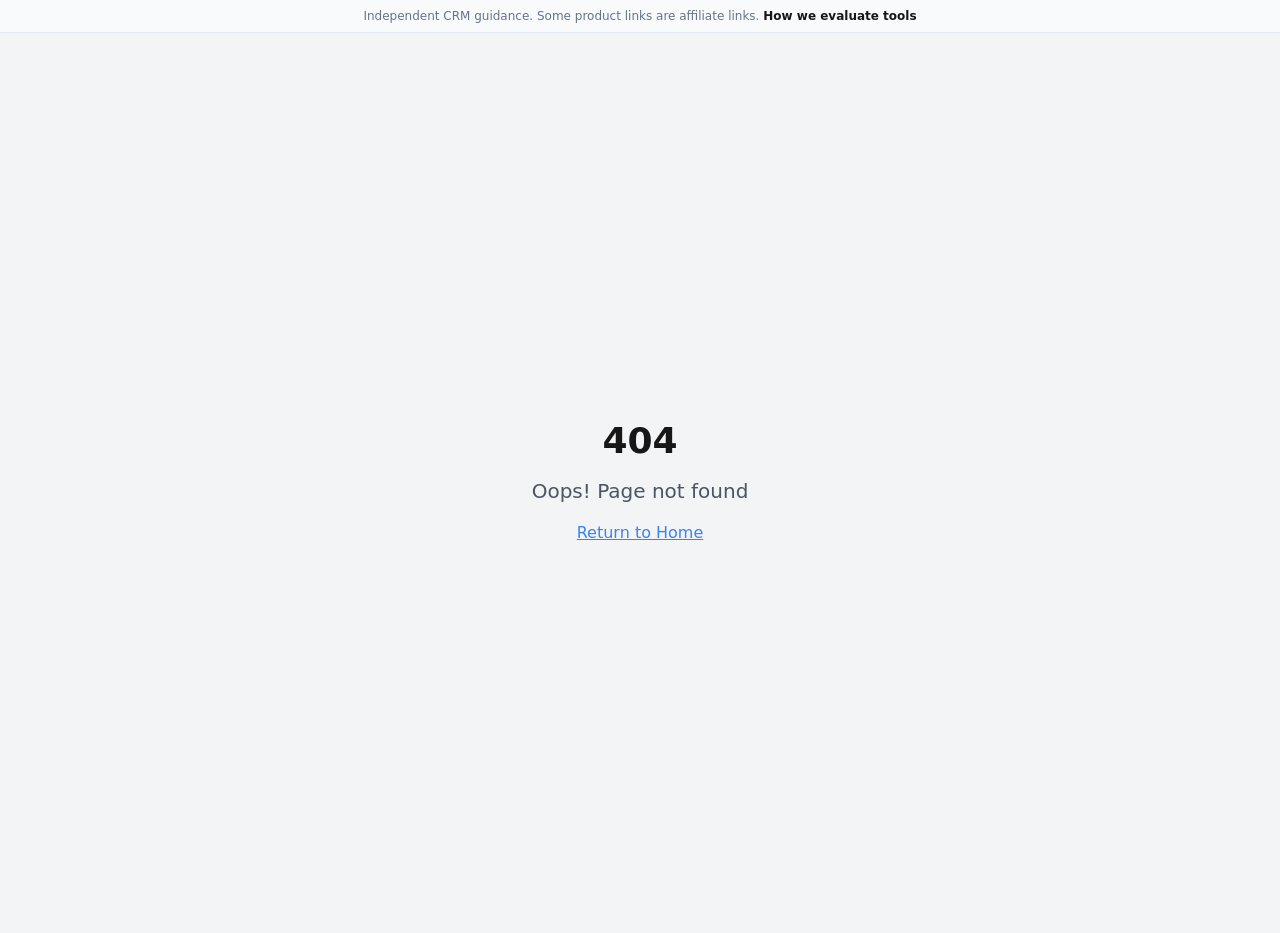
<file: index.html>
<!doctype html>
<html lang="en">
  <head>
    <meta charset="UTF-8" />
    <meta name="viewport" content="width=device-width, initial-scale=1.0" />
    <title>GrowEasyCRM — CRM &amp; Automation Strategies for Agencies</title>
    <meta name="description" content="Practical CRM, automation, and agency growth strategies from GrowEasyCRM.">
    <meta name="author" content="GrowEasyCRM" />
    
    <!-- Google Fonts -->
    <link rel="preconnect" href="https://fonts.googleapis.com">
    <link rel="preconnect" href="https://fonts.gstatic.com" crossorigin>
    <link href="https://fonts.googleapis.com/css2?family=Montserrat:wght@400;500;600;700&family=Lato:wght@300;400;500;600&display=swap" rel="stylesheet">
    
    <!-- DNS optimizations for GoHighLevel -->
    <link rel="dns-prefetch" href="//www.gohighlevel.com">
    <link rel="preconnect" href="https://www.gohighlevel.com" crossorigin>

    <meta property="og:title" content="GrowEasyCRM — CRM &amp; Automation Strategies for Agencies" />
    <meta property="og:description" content="Practical CRM, automation, and agency growth strategies from GrowEasyCRM." />
    <meta property="og:type" content="website" />
    <meta property="og:url" content="https://groweasycrm.com/" />
    <meta property="og:image" content="https://storage.googleapis.com/gpt-engineer-file-uploads/R26iWPfcvcgEXg7ErynO2rMb6Tj2/social-images/social-1757745849140-2025-09-12_23-43-25.jpg">

    <meta name="twitter:card" content="summary_large_image" />
    <meta name="twitter:title" content="GrowEasyCRM — CRM &amp; Automation Strategies for Agencies" />
    <meta name="twitter:description" content="Practical CRM, automation, and agency growth strategies from GrowEasyCRM." />
    <meta name="twitter:image" content="https://storage.googleapis.com/gpt-engineer-file-uploads/R26iWPfcvcgEXg7ErynO2rMb6Tj2/social-images/social-1757745849140-2025-09-12_23-43-25.jpg">
    
    <script type="module" crossorigin src="/assets/index-Dlfu0hyF.js"></script>
    <link rel="stylesheet" crossorigin href="/assets/index-BlhYg9hT.css">
  </head>

  <body>
    <div id="root"></div>
  </body>
</html>
</file>
<file: assets/index-BlhYg9hT.css>
@import"https://fonts.googleapis.com/css2?family=Inter:wght@300;400;500;600;700;800;900&display=swap";*,:before,:after{--tw-border-spacing-x: 0;--tw-border-spacing-y: 0;--tw-translate-x: 0;--tw-translate-y: 0;--tw-rotate: 0;--tw-skew-x: 0;--tw-skew-y: 0;--tw-scale-x: 1;--tw-scale-y: 1;--tw-pan-x: ;--tw-pan-y: ;--tw-pinch-zoom: ;--tw-scroll-snap-strictness: proximity;--tw-gradient-from-position: ;--tw-gradient-via-position: ;--tw-gradient-to-position: ;--tw-ordinal: ;--tw-slashed-zero: ;--tw-numeric-figure: ;--tw-numeric-spacing: ;--tw-numeric-fraction: ;--tw-ring-inset: ;--tw-ring-offset-width: 0px;--tw-ring-offset-color: #fff;--tw-ring-color: rgb(59 130 246 / .5);--tw-ring-offset-shadow: 0 0 #0000;--tw-ring-shadow: 0 0 #0000;--tw-shadow: 0 0 #0000;--tw-shadow-colored: 0 0 #0000;--tw-blur: ;--tw-brightness: ;--tw-contrast: ;--tw-grayscale: ;--tw-hue-rotate: ;--tw-invert: ;--tw-saturate: ;--tw-sepia: ;--tw-drop-shadow: ;--tw-backdrop-blur: ;--tw-backdrop-brightness: ;--tw-backdrop-contrast: ;--tw-backdrop-grayscale: ;--tw-backdrop-hue-rotate: ;--tw-backdrop-invert: ;--tw-backdrop-opacity: ;--tw-backdrop-saturate: ;--tw-backdrop-sepia: ;--tw-contain-size: ;--tw-contain-layout: ;--tw-contain-paint: ;--tw-contain-style: }::backdrop{--tw-border-spacing-x: 0;--tw-border-spacing-y: 0;--tw-translate-x: 0;--tw-translate-y: 0;--tw-rotate: 0;--tw-skew-x: 0;--tw-skew-y: 0;--tw-scale-x: 1;--tw-scale-y: 1;--tw-pan-x: ;--tw-pan-y: ;--tw-pinch-zoom: ;--tw-scroll-snap-strictness: proximity;--tw-gradient-from-position: ;--tw-gradient-via-position: ;--tw-gradient-to-position: ;--tw-ordinal: ;--tw-slashed-zero: ;--tw-numeric-figure: ;--tw-numeric-spacing: ;--tw-numeric-fraction: ;--tw-ring-inset: ;--tw-ring-offset-width: 0px;--tw-ring-offset-color: #fff;--tw-ring-color: rgb(59 130 246 / .5);--tw-ring-offset-shadow: 0 0 #0000;--tw-ring-shadow: 0 0 #0000;--tw-shadow: 0 0 #0000;--tw-shadow-colored: 0 0 #0000;--tw-blur: ;--tw-brightness: ;--tw-contrast: ;--tw-grayscale: ;--tw-hue-rotate: ;--tw-invert: ;--tw-saturate: ;--tw-sepia: ;--tw-drop-shadow: ;--tw-backdrop-blur: ;--tw-backdrop-brightness: ;--tw-backdrop-contrast: ;--tw-backdrop-grayscale: ;--tw-backdrop-hue-rotate: ;--tw-backdrop-invert: ;--tw-backdrop-opacity: ;--tw-backdrop-saturate: ;--tw-backdrop-sepia: ;--tw-contain-size: ;--tw-contain-layout: ;--tw-contain-paint: ;--tw-contain-style: }*,:before,:after{box-sizing:border-box;border-width:0;border-style:solid;border-color:#e5e7eb}:before,:after{--tw-content: ""}html,:host{line-height:1.5;-webkit-text-size-adjust:100%;-moz-tab-size:4;-o-tab-size:4;tab-size:4;font-family:ui-sans-serif,system-ui,sans-serif,"Apple Color Emoji","Segoe UI Emoji",Segoe UI Symbol,"Noto Color Emoji";font-feature-settings:normal;font-variation-settings:normal;-webkit-tap-highlight-color:transparent}body{margin:0;line-height:inherit}hr{height:0;color:inherit;border-top-width:1px}abbr:where([title]){-webkit-text-decoration:underline dotted;text-decoration:underline dotted}h1,h2,h3,h4,h5,h6{font-size:inherit;font-weight:inherit}a{color:inherit;text-decoration:inherit}b,strong{font-weight:bolder}code,kbd,samp,pre{font-family:ui-monospace,SFMono-Regular,Menlo,Monaco,Consolas,Liberation Mono,Courier New,monospace;font-feature-settings:normal;font-variation-settings:normal;font-size:1em}small{font-size:80%}sub,sup{font-size:75%;line-height:0;position:relative;vertical-align:baseline}sub{bottom:-.25em}sup{top:-.5em}table{text-indent:0;border-color:inherit;border-collapse:collapse}button,input,optgroup,select,textarea{font-family:inherit;font-feature-settings:inherit;font-variation-settings:inherit;font-size:100%;font-weight:inherit;line-height:inherit;letter-spacing:inherit;color:inherit;margin:0;padding:0}button,select{text-transform:none}button,input:where([type=button]),input:where([type=reset]),input:where([type=submit]){-webkit-appearance:button;background-color:transparent;background-image:none}:-moz-focusring{outline:auto}:-moz-ui-invalid{box-shadow:none}progress{vertical-align:baseline}::-webkit-inner-spin-button,::-webkit-outer-spin-button{height:auto}[type=search]{-webkit-appearance:textfield;outline-offset:-2px}::-webkit-search-decoration{-webkit-appearance:none}::-webkit-file-upload-button{-webkit-appearance:button;font:inherit}summary{display:list-item}blockquote,dl,dd,h1,h2,h3,h4,h5,h6,hr,figure,p,pre{margin:0}fieldset{margin:0;padding:0}legend{padding:0}ol,ul,menu{list-style:none;margin:0;padding:0}dialog{padding:0}textarea{resize:vertical}input::-moz-placeholder,textarea::-moz-placeholder{opacity:1;color:#9ca3af}input::placeholder,textarea::placeholder{opacity:1;color:#9ca3af}button,[role=button]{cursor:pointer}:disabled{cursor:default}img,svg,video,canvas,audio,iframe,embed,object{display:block;vertical-align:middle}img,video{max-width:100%;height:auto}[hidden]:where(:not([hidden=until-found])){display:none}:root{--background: 0 0% 100%;--foreground: 0 0% 9%;--primary: 217 91% 60%;--primary-foreground: 0 0% 100%;--primary-hover: 217 91% 55%;--secondary: 168 76% 42%;--secondary-foreground: 0 0% 100%;--secondary-hover: 168 76% 37%;--accent: 27 94% 54%;--accent-foreground: 0 0% 100%;--accent-hover: 27 94% 49%;--card: 0 0% 100%;--card-foreground: 0 0% 9%;--muted: 210 40% 98%;--muted-foreground: 215.4 16.3% 46.9%;--border: 214.3 31.8% 91.4%;--input: 214.3 31.8% 91.4%;--ring: 217 91% 60%;--success: 168 76% 42%;--success-foreground: 0 0% 100%;--warning: 45 93% 47%;--warning-foreground: 0 0% 100%;--destructive: 0 72% 51%;--destructive-foreground: 0 0% 100%;--cta-green: 142 76% 36%;--cta-green-hover: 142 76% 31%;--cta-green-foreground: 0 0% 100%;--gradient-hero: linear-gradient(135deg, hsl(217, 91%, 60%), hsl(168, 76%, 42%));--gradient-section: linear-gradient(180deg, hsl(217, 91%, 97%), hsl(168, 76%, 97%));--radius: .5rem;--sidebar-background: 0 0% 98%;--sidebar-foreground: 240 5.3% 26.1%;--sidebar-primary: 240 5.9% 10%;--sidebar-primary-foreground: 0 0% 98%;--sidebar-accent: 240 4.8% 95.9%;--sidebar-accent-foreground: 240 5.9% 10%;--sidebar-border: 220 13% 91%;--sidebar-ring: 217.2 91.2% 59.8%}.dark{--background: 222.2 84% 4.9%;--foreground: 210 40% 98%;--card: 222.2 84% 4.9%;--card-foreground: 210 40% 98%;--popover: 222.2 84% 4.9%;--popover-foreground: 210 40% 98%;--primary: 210 40% 98%;--primary-foreground: 222.2 47.4% 11.2%;--secondary: 217.2 32.6% 17.5%;--secondary-foreground: 210 40% 98%;--muted: 217.2 32.6% 17.5%;--muted-foreground: 215 20.2% 65.1%;--accent: 217.2 32.6% 17.5%;--accent-foreground: 210 40% 98%;--destructive: 0 62.8% 30.6%;--destructive-foreground: 210 40% 98%;--border: 217.2 32.6% 17.5%;--input: 217.2 32.6% 17.5%;--ring: 212.7 26.8% 83.9%;--sidebar-background: 240 5.9% 10%;--sidebar-foreground: 240 4.8% 95.9%;--sidebar-primary: 224.3 76.3% 48%;--sidebar-primary-foreground: 0 0% 100%;--sidebar-accent: 240 3.7% 15.9%;--sidebar-accent-foreground: 240 4.8% 95.9%;--sidebar-border: 240 3.7% 15.9%;--sidebar-ring: 217.2 91.2% 59.8%}*{border-color:hsl(var(--border))}body{background-color:hsl(var(--background));color:hsl(var(--foreground))}.container{width:100%;margin-right:auto;margin-left:auto;padding-right:2rem;padding-left:2rem}@media(min-width:1400px){.container{max-width:1400px}}.prose{color:var(--tw-prose-body);max-width:65ch}.prose :where(p):not(:where([class~=not-prose],[class~=not-prose] *)){margin-top:1.25em;margin-bottom:1.25em}.prose :where([class~=lead]):not(:where([class~=not-prose],[class~=not-prose] *)){color:var(--tw-prose-lead);font-size:1.25em;line-height:1.6;margin-top:1.2em;margin-bottom:1.2em}.prose :where(a):not(:where([class~=not-prose],[class~=not-prose] *)){color:var(--tw-prose-links);text-decoration:underline;font-weight:500}.prose :where(strong):not(:where([class~=not-prose],[class~=not-prose] *)){color:var(--tw-prose-bold);font-weight:600}.prose :where(a strong):not(:where([class~=not-prose],[class~=not-prose] *)){color:inherit}.prose :where(blockquote strong):not(:where([class~=not-prose],[class~=not-prose] *)){color:inherit}.prose :where(thead th strong):not(:where([class~=not-prose],[class~=not-prose] *)){color:inherit}.prose :where(ol):not(:where([class~=not-prose],[class~=not-prose] *)){list-style-type:decimal;margin-top:1.25em;margin-bottom:1.25em;padding-inline-start:1.625em}.prose :where(ol[type=A]):not(:where([class~=not-prose],[class~=not-prose] *)){list-style-type:upper-alpha}.prose :where(ol[type=a]):not(:where([class~=not-prose],[class~=not-prose] *)){list-style-type:lower-alpha}.prose :where(ol[type=A s]):not(:where([class~=not-prose],[class~=not-prose] *)){list-style-type:upper-alpha}.prose :where(ol[type=a s]):not(:where([class~=not-prose],[class~=not-prose] *)){list-style-type:lower-alpha}.prose :where(ol[type=I]):not(:where([class~=not-prose],[class~=not-prose] *)){list-style-type:upper-roman}.prose :where(ol[type=i]):not(:where([class~=not-prose],[class~=not-prose] *)){list-style-type:lower-roman}.prose :where(ol[type=I s]):not(:where([class~=not-prose],[class~=not-prose] *)){list-style-type:upper-roman}.prose :where(ol[type=i s]):not(:where([class~=not-prose],[class~=not-prose] *)){list-style-type:lower-roman}.prose :where(ol[type="1"]):not(:where([class~=not-prose],[class~=not-prose] *)){list-style-type:decimal}.prose :where(ul):not(:where([class~=not-prose],[class~=not-prose] *)){list-style-type:disc;margin-top:1.25em;margin-bottom:1.25em;padding-inline-start:1.625em}.prose :where(ol>li):not(:where([class~=not-prose],[class~=not-prose] *))::marker{font-weight:400;color:var(--tw-prose-counters)}.prose :where(ul>li):not(:where([class~=not-prose],[class~=not-prose] *))::marker{color:var(--tw-prose-bullets)}.prose :where(dt):not(:where([class~=not-prose],[class~=not-prose] *)){color:var(--tw-prose-headings);font-weight:600;margin-top:1.25em}.prose :where(hr):not(:where([class~=not-prose],[class~=not-prose] *)){border-color:var(--tw-prose-hr);border-top-width:1px;margin-top:3em;margin-bottom:3em}.prose :where(blockquote):not(:where([class~=not-prose],[class~=not-prose] *)){font-weight:500;font-style:italic;color:var(--tw-prose-quotes);border-inline-start-width:.25rem;border-inline-start-color:var(--tw-prose-quote-borders);quotes:"“""”""‘""’";margin-top:1.6em;margin-bottom:1.6em;padding-inline-start:1em}.prose :where(blockquote p:first-of-type):not(:where([class~=not-prose],[class~=not-prose] *)):before{content:open-quote}.prose :where(blockquote p:last-of-type):not(:where([class~=not-prose],[class~=not-prose] *)):after{content:close-quote}.prose :where(h1):not(:where([class~=not-prose],[class~=not-prose] *)){color:var(--tw-prose-headings);font-weight:800;font-size:2.25em;margin-top:0;margin-bottom:.8888889em;line-height:1.1111111}.prose :where(h1 strong):not(:where([class~=not-prose],[class~=not-prose] *)){font-weight:900;color:inherit}.prose :where(h2):not(:where([class~=not-prose],[class~=not-prose] *)){color:var(--tw-prose-headings);font-weight:700;font-size:1.5em;margin-top:2em;margin-bottom:1em;line-height:1.3333333}.prose :where(h2 strong):not(:where([class~=not-prose],[class~=not-prose] *)){font-weight:800;color:inherit}.prose :where(h3):not(:where([class~=not-prose],[class~=not-prose] *)){color:var(--tw-prose-headings);font-weight:600;font-size:1.25em;margin-top:1.6em;margin-bottom:.6em;line-height:1.6}.prose :where(h3 strong):not(:where([class~=not-prose],[class~=not-prose] *)){font-weight:700;color:inherit}.prose :where(h4):not(:where([class~=not-prose],[class~=not-prose] *)){color:var(--tw-prose-headings);font-weight:600;margin-top:1.5em;margin-bottom:.5em;line-height:1.5}.prose :where(h4 strong):not(:where([class~=not-prose],[class~=not-prose] *)){font-weight:700;color:inherit}.prose :where(img):not(:where([class~=not-prose],[class~=not-prose] *)){margin-top:2em;margin-bottom:2em}.prose :where(picture):not(:where([class~=not-prose],[class~=not-prose] *)){display:block;margin-top:2em;margin-bottom:2em}.prose :where(video):not(:where([class~=not-prose],[class~=not-prose] *)){margin-top:2em;margin-bottom:2em}.prose :where(kbd):not(:where([class~=not-prose],[class~=not-prose] *)){font-weight:500;font-family:inherit;color:var(--tw-prose-kbd);box-shadow:0 0 0 1px rgb(var(--tw-prose-kbd-shadows) / 10%),0 3px rgb(var(--tw-prose-kbd-shadows) / 10%);font-size:.875em;border-radius:.3125rem;padding-top:.1875em;padding-inline-end:.375em;padding-bottom:.1875em;padding-inline-start:.375em}.prose :where(code):not(:where([class~=not-prose],[class~=not-prose] *)){color:var(--tw-prose-code);font-weight:600;font-size:.875em}.prose :where(code):not(:where([class~=not-prose],[class~=not-prose] *)):before{content:"`"}.prose :where(code):not(:where([class~=not-prose],[class~=not-prose] *)):after{content:"`"}.prose :where(a code):not(:where([class~=not-prose],[class~=not-prose] *)){color:inherit}.prose :where(h1 code):not(:where([class~=not-prose],[class~=not-prose] *)){color:inherit}.prose :where(h2 code):not(:where([class~=not-prose],[class~=not-prose] *)){color:inherit;font-size:.875em}.prose :where(h3 code):not(:where([class~=not-prose],[class~=not-prose] *)){color:inherit;font-size:.9em}.prose :where(h4 code):not(:where([class~=not-prose],[class~=not-prose] *)){color:inherit}.prose :where(blockquote code):not(:where([class~=not-prose],[class~=not-prose] *)){color:inherit}.prose :where(thead th code):not(:where([class~=not-prose],[class~=not-prose] *)){color:inherit}.prose :where(pre):not(:where([class~=not-prose],[class~=not-prose] *)){color:var(--tw-prose-pre-code);background-color:var(--tw-prose-pre-bg);overflow-x:auto;font-weight:400;font-size:.875em;line-height:1.7142857;margin-top:1.7142857em;margin-bottom:1.7142857em;border-radius:.375rem;padding-top:.8571429em;padding-inline-end:1.1428571em;padding-bottom:.8571429em;padding-inline-start:1.1428571em}.prose :where(pre code):not(:where([class~=not-prose],[class~=not-prose] *)){background-color:transparent;border-width:0;border-radius:0;padding:0;font-weight:inherit;color:inherit;font-size:inherit;font-family:inherit;line-height:inherit}.prose :where(pre code):not(:where([class~=not-prose],[class~=not-prose] *)):before{content:none}.prose :where(pre code):not(:where([class~=not-prose],[class~=not-prose] *)):after{content:none}.prose :where(table):not(:where([class~=not-prose],[class~=not-prose] *)){width:100%;table-layout:auto;margin-top:2em;margin-bottom:2em;font-size:.875em;line-height:1.7142857}.prose :where(thead):not(:where([class~=not-prose],[class~=not-prose] *)){border-bottom-width:1px;border-bottom-color:var(--tw-prose-th-borders)}.prose :where(thead th):not(:where([class~=not-prose],[class~=not-prose] *)){color:var(--tw-prose-headings);font-weight:600;vertical-align:bottom;padding-inline-end:.5714286em;padding-bottom:.5714286em;padding-inline-start:.5714286em}.prose :where(tbody tr):not(:where([class~=not-prose],[class~=not-prose] *)){border-bottom-width:1px;border-bottom-color:var(--tw-prose-td-borders)}.prose :where(tbody tr:last-child):not(:where([class~=not-prose],[class~=not-prose] *)){border-bottom-width:0}.prose :where(tbody td):not(:where([class~=not-prose],[class~=not-prose] *)){vertical-align:baseline}.prose :where(tfoot):not(:where([class~=not-prose],[class~=not-prose] *)){border-top-width:1px;border-top-color:var(--tw-prose-th-borders)}.prose :where(tfoot td):not(:where([class~=not-prose],[class~=not-prose] *)){vertical-align:top}.prose :where(th,td):not(:where([class~=not-prose],[class~=not-prose] *)){text-align:start}.prose :where(figure>*):not(:where([class~=not-prose],[class~=not-prose] *)){margin-top:0;margin-bottom:0}.prose :where(figcaption):not(:where([class~=not-prose],[class~=not-prose] *)){color:var(--tw-prose-captions);font-size:.875em;line-height:1.4285714;margin-top:.8571429em}.prose{--tw-prose-body: #374151;--tw-prose-headings: #111827;--tw-prose-lead: #4b5563;--tw-prose-links: #111827;--tw-prose-bold: #111827;--tw-prose-counters: #6b7280;--tw-prose-bullets: #d1d5db;--tw-prose-hr: #e5e7eb;--tw-prose-quotes: #111827;--tw-prose-quote-borders: #e5e7eb;--tw-prose-captions: #6b7280;--tw-prose-kbd: #111827;--tw-prose-kbd-shadows: 17 24 39;--tw-prose-code: #111827;--tw-prose-pre-code: #e5e7eb;--tw-prose-pre-bg: #1f2937;--tw-prose-th-borders: #d1d5db;--tw-prose-td-borders: #e5e7eb;--tw-prose-invert-body: #d1d5db;--tw-prose-invert-headings: #fff;--tw-prose-invert-lead: #9ca3af;--tw-prose-invert-links: #fff;--tw-prose-invert-bold: #fff;--tw-prose-invert-counters: #9ca3af;--tw-prose-invert-bullets: #4b5563;--tw-prose-invert-hr: #374151;--tw-prose-invert-quotes: #f3f4f6;--tw-prose-invert-quote-borders: #374151;--tw-prose-invert-captions: #9ca3af;--tw-prose-invert-kbd: #fff;--tw-prose-invert-kbd-shadows: 255 255 255;--tw-prose-invert-code: #fff;--tw-prose-invert-pre-code: #d1d5db;--tw-prose-invert-pre-bg: rgb(0 0 0 / 50%);--tw-prose-invert-th-borders: #4b5563;--tw-prose-invert-td-borders: #374151;font-size:1rem;line-height:1.75}.prose :where(picture>img):not(:where([class~=not-prose],[class~=not-prose] *)){margin-top:0;margin-bottom:0}.prose :where(li):not(:where([class~=not-prose],[class~=not-prose] *)){margin-top:.5em;margin-bottom:.5em}.prose :where(ol>li):not(:where([class~=not-prose],[class~=not-prose] *)){padding-inline-start:.375em}.prose :where(ul>li):not(:where([class~=not-prose],[class~=not-prose] *)){padding-inline-start:.375em}.prose :where(.prose>ul>li p):not(:where([class~=not-prose],[class~=not-prose] *)){margin-top:.75em;margin-bottom:.75em}.prose :where(.prose>ul>li>p:first-child):not(:where([class~=not-prose],[class~=not-prose] *)){margin-top:1.25em}.prose :where(.prose>ul>li>p:last-child):not(:where([class~=not-prose],[class~=not-prose] *)){margin-bottom:1.25em}.prose :where(.prose>ol>li>p:first-child):not(:where([class~=not-prose],[class~=not-prose] *)){margin-top:1.25em}.prose :where(.prose>ol>li>p:last-child):not(:where([class~=not-prose],[class~=not-prose] *)){margin-bottom:1.25em}.prose :where(ul ul,ul ol,ol ul,ol ol):not(:where([class~=not-prose],[class~=not-prose] *)){margin-top:.75em;margin-bottom:.75em}.prose :where(dl):not(:where([class~=not-prose],[class~=not-prose] *)){margin-top:1.25em;margin-bottom:1.25em}.prose :where(dd):not(:where([class~=not-prose],[class~=not-prose] *)){margin-top:.5em;padding-inline-start:1.625em}.prose :where(hr+*):not(:where([class~=not-prose],[class~=not-prose] *)){margin-top:0}.prose :where(h2+*):not(:where([class~=not-prose],[class~=not-prose] *)){margin-top:0}.prose :where(h3+*):not(:where([class~=not-prose],[class~=not-prose] *)){margin-top:0}.prose :where(h4+*):not(:where([class~=not-prose],[class~=not-prose] *)){margin-top:0}.prose :where(thead th:first-child):not(:where([class~=not-prose],[class~=not-prose] *)){padding-inline-start:0}.prose :where(thead th:last-child):not(:where([class~=not-prose],[class~=not-prose] *)){padding-inline-end:0}.prose :where(tbody td,tfoot td):not(:where([class~=not-prose],[class~=not-prose] *)){padding-top:.5714286em;padding-inline-end:.5714286em;padding-bottom:.5714286em;padding-inline-start:.5714286em}.prose :where(tbody td:first-child,tfoot td:first-child):not(:where([class~=not-prose],[class~=not-prose] *)){padding-inline-start:0}.prose :where(tbody td:last-child,tfoot td:last-child):not(:where([class~=not-prose],[class~=not-prose] *)){padding-inline-end:0}.prose :where(figure):not(:where([class~=not-prose],[class~=not-prose] *)){margin-top:2em;margin-bottom:2em}.prose :where(.prose>:first-child):not(:where([class~=not-prose],[class~=not-prose] *)){margin-top:0}.prose :where(.prose>:last-child):not(:where([class~=not-prose],[class~=not-prose] *)){margin-bottom:0}.prose-lg{font-size:1.125rem;line-height:1.7777778}.prose-lg :where(p):not(:where([class~=not-prose],[class~=not-prose] *)){margin-top:1.3333333em;margin-bottom:1.3333333em}.prose-lg :where([class~=lead]):not(:where([class~=not-prose],[class~=not-prose] *)){font-size:1.2222222em;line-height:1.4545455;margin-top:1.0909091em;margin-bottom:1.0909091em}.prose-lg :where(blockquote):not(:where([class~=not-prose],[class~=not-prose] *)){margin-top:1.6666667em;margin-bottom:1.6666667em;padding-inline-start:1em}.prose-lg :where(h1):not(:where([class~=not-prose],[class~=not-prose] *)){font-size:2.6666667em;margin-top:0;margin-bottom:.8333333em;line-height:1}.prose-lg :where(h2):not(:where([class~=not-prose],[class~=not-prose] *)){font-size:1.6666667em;margin-top:1.8666667em;margin-bottom:1.0666667em;line-height:1.3333333}.prose-lg :where(h3):not(:where([class~=not-prose],[class~=not-prose] *)){font-size:1.3333333em;margin-top:1.6666667em;margin-bottom:.6666667em;line-height:1.5}.prose-lg :where(h4):not(:where([class~=not-prose],[class~=not-prose] *)){margin-top:1.7777778em;margin-bottom:.4444444em;line-height:1.5555556}.prose-lg :where(img):not(:where([class~=not-prose],[class~=not-prose] *)){margin-top:1.7777778em;margin-bottom:1.7777778em}.prose-lg :where(picture):not(:where([class~=not-prose],[class~=not-prose] *)){margin-top:1.7777778em;margin-bottom:1.7777778em}.prose-lg :where(picture>img):not(:where([class~=not-prose],[class~=not-prose] *)){margin-top:0;margin-bottom:0}.prose-lg :where(video):not(:where([class~=not-prose],[class~=not-prose] *)){margin-top:1.7777778em;margin-bottom:1.7777778em}.prose-lg :where(kbd):not(:where([class~=not-prose],[class~=not-prose] *)){font-size:.8888889em;border-radius:.3125rem;padding-top:.2222222em;padding-inline-end:.4444444em;padding-bottom:.2222222em;padding-inline-start:.4444444em}.prose-lg :where(code):not(:where([class~=not-prose],[class~=not-prose] *)){font-size:.8888889em}.prose-lg :where(h2 code):not(:where([class~=not-prose],[class~=not-prose] *)){font-size:.8666667em}.prose-lg :where(h3 code):not(:where([class~=not-prose],[class~=not-prose] *)){font-size:.875em}.prose-lg :where(pre):not(:where([class~=not-prose],[class~=not-prose] *)){font-size:.8888889em;line-height:1.75;margin-top:2em;margin-bottom:2em;border-radius:.375rem;padding-top:1em;padding-inline-end:1.5em;padding-bottom:1em;padding-inline-start:1.5em}.prose-lg :where(ol):not(:where([class~=not-prose],[class~=not-prose] *)){margin-top:1.3333333em;margin-bottom:1.3333333em;padding-inline-start:1.5555556em}.prose-lg :where(ul):not(:where([class~=not-prose],[class~=not-prose] *)){margin-top:1.3333333em;margin-bottom:1.3333333em;padding-inline-start:1.5555556em}.prose-lg :where(li):not(:where([class~=not-prose],[class~=not-prose] *)){margin-top:.6666667em;margin-bottom:.6666667em}.prose-lg :where(ol>li):not(:where([class~=not-prose],[class~=not-prose] *)){padding-inline-start:.4444444em}.prose-lg :where(ul>li):not(:where([class~=not-prose],[class~=not-prose] *)){padding-inline-start:.4444444em}.prose-lg :where(.prose-lg>ul>li p):not(:where([class~=not-prose],[class~=not-prose] *)){margin-top:.8888889em;margin-bottom:.8888889em}.prose-lg :where(.prose-lg>ul>li>p:first-child):not(:where([class~=not-prose],[class~=not-prose] *)){margin-top:1.3333333em}.prose-lg :where(.prose-lg>ul>li>p:last-child):not(:where([class~=not-prose],[class~=not-prose] *)){margin-bottom:1.3333333em}.prose-lg :where(.prose-lg>ol>li>p:first-child):not(:where([class~=not-prose],[class~=not-prose] *)){margin-top:1.3333333em}.prose-lg :where(.prose-lg>ol>li>p:last-child):not(:where([class~=not-prose],[class~=not-prose] *)){margin-bottom:1.3333333em}.prose-lg :where(ul ul,ul ol,ol ul,ol ol):not(:where([class~=not-prose],[class~=not-prose] *)){margin-top:.8888889em;margin-bottom:.8888889em}.prose-lg :where(dl):not(:where([class~=not-prose],[class~=not-prose] *)){margin-top:1.3333333em;margin-bottom:1.3333333em}.prose-lg :where(dt):not(:where([class~=not-prose],[class~=not-prose] *)){margin-top:1.3333333em}.prose-lg :where(dd):not(:where([class~=not-prose],[class~=not-prose] *)){margin-top:.6666667em;padding-inline-start:1.5555556em}.prose-lg :where(hr):not(:where([class~=not-prose],[class~=not-prose] *)){margin-top:3.1111111em;margin-bottom:3.1111111em}.prose-lg :where(hr+*):not(:where([class~=not-prose],[class~=not-prose] *)){margin-top:0}.prose-lg :where(h2+*):not(:where([class~=not-prose],[class~=not-prose] *)){margin-top:0}.prose-lg :where(h3+*):not(:where([class~=not-prose],[class~=not-prose] *)){margin-top:0}.prose-lg :where(h4+*):not(:where([class~=not-prose],[class~=not-prose] *)){margin-top:0}.prose-lg :where(table):not(:where([class~=not-prose],[class~=not-prose] *)){font-size:.8888889em;line-height:1.5}.prose-lg :where(thead th):not(:where([class~=not-prose],[class~=not-prose] *)){padding-inline-end:.75em;padding-bottom:.75em;padding-inline-start:.75em}.prose-lg :where(thead th:first-child):not(:where([class~=not-prose],[class~=not-prose] *)){padding-inline-start:0}.prose-lg :where(thead th:last-child):not(:where([class~=not-prose],[class~=not-prose] *)){padding-inline-end:0}.prose-lg :where(tbody td,tfoot td):not(:where([class~=not-prose],[class~=not-prose] *)){padding-top:.75em;padding-inline-end:.75em;padding-bottom:.75em;padding-inline-start:.75em}.prose-lg :where(tbody td:first-child,tfoot td:first-child):not(:where([class~=not-prose],[class~=not-prose] *)){padding-inline-start:0}.prose-lg :where(tbody td:last-child,tfoot td:last-child):not(:where([class~=not-prose],[class~=not-prose] *)){padding-inline-end:0}.prose-lg :where(figure):not(:where([class~=not-prose],[class~=not-prose] *)){margin-top:1.7777778em;margin-bottom:1.7777778em}.prose-lg :where(figure>*):not(:where([class~=not-prose],[class~=not-prose] *)){margin-top:0;margin-bottom:0}.prose-lg :where(figcaption):not(:where([class~=not-prose],[class~=not-prose] *)){font-size:.8888889em;line-height:1.5;margin-top:1em}.prose-lg :where(.prose-lg>:first-child):not(:where([class~=not-prose],[class~=not-prose] *)){margin-top:0}.prose-lg :where(.prose-lg>:last-child):not(:where([class~=not-prose],[class~=not-prose] *)){margin-bottom:0}.prose-slate{--tw-prose-body: #334155;--tw-prose-headings: #0f172a;--tw-prose-lead: #475569;--tw-prose-links: #0f172a;--tw-prose-bold: #0f172a;--tw-prose-counters: #64748b;--tw-prose-bullets: #cbd5e1;--tw-prose-hr: #e2e8f0;--tw-prose-quotes: #0f172a;--tw-prose-quote-borders: #e2e8f0;--tw-prose-captions: #64748b;--tw-prose-kbd: #0f172a;--tw-prose-kbd-shadows: 15 23 42;--tw-prose-code: #0f172a;--tw-prose-pre-code: #e2e8f0;--tw-prose-pre-bg: #1e293b;--tw-prose-th-borders: #cbd5e1;--tw-prose-td-borders: #e2e8f0;--tw-prose-invert-body: #cbd5e1;--tw-prose-invert-headings: #fff;--tw-prose-invert-lead: #94a3b8;--tw-prose-invert-links: #fff;--tw-prose-invert-bold: #fff;--tw-prose-invert-counters: #94a3b8;--tw-prose-invert-bullets: #475569;--tw-prose-invert-hr: #334155;--tw-prose-invert-quotes: #f1f5f9;--tw-prose-invert-quote-borders: #334155;--tw-prose-invert-captions: #94a3b8;--tw-prose-invert-kbd: #fff;--tw-prose-invert-kbd-shadows: 255 255 255;--tw-prose-invert-code: #fff;--tw-prose-invert-pre-code: #cbd5e1;--tw-prose-invert-pre-bg: rgb(0 0 0 / 50%);--tw-prose-invert-th-borders: #475569;--tw-prose-invert-td-borders: #334155}.sr-only{position:absolute;width:1px;height:1px;padding:0;margin:-1px;overflow:hidden;clip:rect(0,0,0,0);white-space:nowrap;border-width:0}.pointer-events-none{pointer-events:none}.pointer-events-auto{pointer-events:auto}.visible{visibility:visible}.invisible{visibility:hidden}.fixed{position:fixed}.absolute{position:absolute}.relative{position:relative}.sticky{position:sticky}.inset-0{inset:0}.inset-x-0{left:0;right:0}.inset-y-0{top:0;bottom:0}.-bottom-12{bottom:-3rem}.-left-12{left:-3rem}.-right-12{right:-3rem}.-top-12{top:-3rem}.bottom-0{bottom:0}.left-0{left:0}.left-1{left:.25rem}.left-1\/2{left:50%}.left-2{left:.5rem}.left-3{left:.75rem}.left-\[50\%\]{left:50%}.right-0{right:0}.right-1{right:.25rem}.right-2{right:.5rem}.right-3{right:.75rem}.right-4{right:1rem}.top-0{top:0}.top-1\.5{top:.375rem}.top-1\/2{top:50%}.top-2{top:.5rem}.top-3\.5{top:.875rem}.top-4{top:1rem}.top-\[1px\]{top:1px}.top-\[50\%\]{top:50%}.top-\[60\%\]{top:60%}.top-full{top:100%}.z-10{z-index:10}.z-20{z-index:20}.z-50{z-index:50}.z-\[100\]{z-index:100}.z-\[1\]{z-index:1}.col-span-2{grid-column:span 2 / span 2}.-mx-1{margin-left:-.25rem;margin-right:-.25rem}.mx-2{margin-left:.5rem;margin-right:.5rem}.mx-3\.5{margin-left:.875rem;margin-right:.875rem}.mx-auto{margin-left:auto;margin-right:auto}.my-0\.5{margin-top:.125rem;margin-bottom:.125rem}.my-1{margin-top:.25rem;margin-bottom:.25rem}.my-10{margin-top:2.5rem;margin-bottom:2.5rem}.-ml-4{margin-left:-1rem}.-mt-4{margin-top:-1rem}.mb-1{margin-bottom:.25rem}.mb-10{margin-bottom:2.5rem}.mb-12{margin-bottom:3rem}.mb-16{margin-bottom:4rem}.mb-2{margin-bottom:.5rem}.mb-3{margin-bottom:.75rem}.mb-4{margin-bottom:1rem}.mb-5{margin-bottom:1.25rem}.mb-6{margin-bottom:1.5rem}.mb-7{margin-bottom:1.75rem}.mb-8{margin-bottom:2rem}.ml-1{margin-left:.25rem}.ml-2{margin-left:.5rem}.ml-4{margin-left:1rem}.ml-auto{margin-left:auto}.mr-1{margin-right:.25rem}.mr-2{margin-right:.5rem}.mt-0\.5{margin-top:.125rem}.mt-1{margin-top:.25rem}.mt-1\.5{margin-top:.375rem}.mt-10{margin-top:2.5rem}.mt-12{margin-top:3rem}.mt-2{margin-top:.5rem}.mt-24{margin-top:6rem}.mt-3{margin-top:.75rem}.mt-4{margin-top:1rem}.mt-5{margin-top:1.25rem}.mt-6{margin-top:1.5rem}.mt-8{margin-top:2rem}.mt-auto{margin-top:auto}.line-clamp-2{overflow:hidden;display:-webkit-box;-webkit-box-orient:vertical;-webkit-line-clamp:2}.line-clamp-3{overflow:hidden;display:-webkit-box;-webkit-box-orient:vertical;-webkit-line-clamp:3}.block{display:block}.flex{display:flex}.inline-flex{display:inline-flex}.table{display:table}.grid{display:grid}.hidden{display:none}.aspect-square{aspect-ratio:1 / 1}.aspect-video{aspect-ratio:16 / 9}.size-4{width:1rem;height:1rem}.h-1\.5{height:.375rem}.h-10{height:2.5rem}.h-11{height:2.75rem}.h-12{height:3rem}.h-2{height:.5rem}.h-2\.5{height:.625rem}.h-3{height:.75rem}.h-3\.5{height:.875rem}.h-4{height:1rem}.h-5{height:1.25rem}.h-6{height:1.5rem}.h-7{height:1.75rem}.h-8{height:2rem}.h-9{height:2.25rem}.h-\[1px\]{height:1px}.h-\[var\(--radix-navigation-menu-viewport-height\)\]{height:var(--radix-navigation-menu-viewport-height)}.h-\[var\(--radix-select-trigger-height\)\]{height:var(--radix-select-trigger-height)}.h-auto{height:auto}.h-full{height:100%}.h-px{height:1px}.h-svh{height:100svh}.max-h-96{max-height:24rem}.max-h-\[300px\]{max-height:300px}.max-h-screen{max-height:100vh}.min-h-0{min-height:0px}.min-h-\[80px\]{min-height:80px}.min-h-screen{min-height:100vh}.min-h-svh{min-height:100svh}.w-0{width:0px}.w-1{width:.25rem}.w-1\.5{width:.375rem}.w-1\/2{width:50%}.w-10{width:2.5rem}.w-11{width:2.75rem}.w-16{width:4rem}.w-2{width:.5rem}.w-2\.5{width:.625rem}.w-2\/3{width:66.666667%}.w-20{width:5rem}.w-24{width:6rem}.w-3{width:.75rem}.w-3\.5{width:.875rem}.w-3\/4{width:75%}.w-4{width:1rem}.w-5{width:1.25rem}.w-6{width:1.5rem}.w-64{width:16rem}.w-7{width:1.75rem}.w-72{width:18rem}.w-8{width:2rem}.w-9{width:2.25rem}.w-\[--sidebar-width\]{width:var(--sidebar-width)}.w-\[100px\]{width:100px}.w-\[1px\]{width:1px}.w-auto{width:auto}.w-full{width:100%}.w-max{width:-moz-max-content;width:max-content}.w-px{width:1px}.min-w-0{min-width:0px}.min-w-5{min-width:1.25rem}.min-w-\[12rem\]{min-width:12rem}.min-w-\[8rem\]{min-width:8rem}.min-w-\[var\(--radix-select-trigger-width\)\]{min-width:var(--radix-select-trigger-width)}.max-w-2xl{max-width:42rem}.max-w-3xl{max-width:48rem}.max-w-4xl{max-width:56rem}.max-w-\[--skeleton-width\]{max-width:var(--skeleton-width)}.max-w-lg{max-width:32rem}.max-w-max{max-width:-moz-max-content;max-width:max-content}.max-w-md{max-width:28rem}.max-w-none{max-width:none}.max-w-xl{max-width:36rem}.max-w-xs{max-width:20rem}.flex-1{flex:1 1 0%}.shrink-0{flex-shrink:0}.grow{flex-grow:1}.grow-0{flex-grow:0}.basis-full{flex-basis:100%}.caption-bottom{caption-side:bottom}.border-collapse{border-collapse:collapse}.-translate-x-1\/2{--tw-translate-x: -50%;transform:translate(var(--tw-translate-x),var(--tw-translate-y)) rotate(var(--tw-rotate)) skew(var(--tw-skew-x)) skewY(var(--tw-skew-y)) scaleX(var(--tw-scale-x)) scaleY(var(--tw-scale-y))}.-translate-x-px{--tw-translate-x: -1px;transform:translate(var(--tw-translate-x),var(--tw-translate-y)) rotate(var(--tw-rotate)) skew(var(--tw-skew-x)) skewY(var(--tw-skew-y)) scaleX(var(--tw-scale-x)) scaleY(var(--tw-scale-y))}.-translate-y-1\/2{--tw-translate-y: -50%;transform:translate(var(--tw-translate-x),var(--tw-translate-y)) rotate(var(--tw-rotate)) skew(var(--tw-skew-x)) skewY(var(--tw-skew-y)) scaleX(var(--tw-scale-x)) scaleY(var(--tw-scale-y))}.translate-x-\[-50\%\]{--tw-translate-x: -50%;transform:translate(var(--tw-translate-x),var(--tw-translate-y)) rotate(var(--tw-rotate)) skew(var(--tw-skew-x)) skewY(var(--tw-skew-y)) scaleX(var(--tw-scale-x)) scaleY(var(--tw-scale-y))}.translate-x-px{--tw-translate-x: 1px;transform:translate(var(--tw-translate-x),var(--tw-translate-y)) rotate(var(--tw-rotate)) skew(var(--tw-skew-x)) skewY(var(--tw-skew-y)) scaleX(var(--tw-scale-x)) scaleY(var(--tw-scale-y))}.translate-y-\[-50\%\]{--tw-translate-y: -50%;transform:translate(var(--tw-translate-x),var(--tw-translate-y)) rotate(var(--tw-rotate)) skew(var(--tw-skew-x)) skewY(var(--tw-skew-y)) scaleX(var(--tw-scale-x)) scaleY(var(--tw-scale-y))}.rotate-45{--tw-rotate: 45deg;transform:translate(var(--tw-translate-x),var(--tw-translate-y)) rotate(var(--tw-rotate)) skew(var(--tw-skew-x)) skewY(var(--tw-skew-y)) scaleX(var(--tw-scale-x)) scaleY(var(--tw-scale-y))}.rotate-90{--tw-rotate: 90deg;transform:translate(var(--tw-translate-x),var(--tw-translate-y)) rotate(var(--tw-rotate)) skew(var(--tw-skew-x)) skewY(var(--tw-skew-y)) scaleX(var(--tw-scale-x)) scaleY(var(--tw-scale-y))}.transform{transform:translate(var(--tw-translate-x),var(--tw-translate-y)) rotate(var(--tw-rotate)) skew(var(--tw-skew-x)) skewY(var(--tw-skew-y)) scaleX(var(--tw-scale-x)) scaleY(var(--tw-scale-y))}@keyframes pulse{50%{opacity:.5}}.animate-pulse{animation:pulse 2s cubic-bezier(.4,0,.6,1) infinite}@keyframes spin{to{transform:rotate(360deg)}}.animate-spin{animation:spin 1s linear infinite}.cursor-default{cursor:default}.cursor-pointer{cursor:pointer}.touch-none{touch-action:none}.select-none{-webkit-user-select:none;-moz-user-select:none;user-select:none}.list-disc{list-style-type:disc}.list-none{list-style-type:none}.grid-cols-1{grid-template-columns:repeat(1,minmax(0,1fr))}.grid-cols-2{grid-template-columns:repeat(2,minmax(0,1fr))}.flex-row{flex-direction:row}.flex-col{flex-direction:column}.flex-col-reverse{flex-direction:column-reverse}.flex-wrap{flex-wrap:wrap}.place-items-center{place-items:center}.items-start{align-items:flex-start}.items-end{align-items:flex-end}.items-center{align-items:center}.items-stretch{align-items:stretch}.justify-start{justify-content:flex-start}.justify-center{justify-content:center}.justify-between{justify-content:space-between}.gap-0{gap:0px}.gap-1{gap:.25rem}.gap-1\.5{gap:.375rem}.gap-2{gap:.5rem}.gap-3{gap:.75rem}.gap-4{gap:1rem}.gap-5{gap:1.25rem}.gap-6{gap:1.5rem}.gap-x-4{-moz-column-gap:1rem;column-gap:1rem}.gap-x-5{-moz-column-gap:1.25rem;column-gap:1.25rem}.gap-x-6{-moz-column-gap:1.5rem;column-gap:1.5rem}.gap-y-2{row-gap:.5rem}.gap-y-3{row-gap:.75rem}.space-x-1>:not([hidden])~:not([hidden]){--tw-space-x-reverse: 0;margin-right:calc(.25rem * var(--tw-space-x-reverse));margin-left:calc(.25rem * calc(1 - var(--tw-space-x-reverse)))}.space-x-2>:not([hidden])~:not([hidden]){--tw-space-x-reverse: 0;margin-right:calc(.5rem * var(--tw-space-x-reverse));margin-left:calc(.5rem * calc(1 - var(--tw-space-x-reverse)))}.space-x-3>:not([hidden])~:not([hidden]){--tw-space-x-reverse: 0;margin-right:calc(.75rem * var(--tw-space-x-reverse));margin-left:calc(.75rem * calc(1 - var(--tw-space-x-reverse)))}.space-x-4>:not([hidden])~:not([hidden]){--tw-space-x-reverse: 0;margin-right:calc(1rem * var(--tw-space-x-reverse));margin-left:calc(1rem * calc(1 - var(--tw-space-x-reverse)))}.space-y-1>:not([hidden])~:not([hidden]){--tw-space-y-reverse: 0;margin-top:calc(.25rem * calc(1 - var(--tw-space-y-reverse)));margin-bottom:calc(.25rem * var(--tw-space-y-reverse))}.space-y-1\.5>:not([hidden])~:not([hidden]){--tw-space-y-reverse: 0;margin-top:calc(.375rem * calc(1 - var(--tw-space-y-reverse)));margin-bottom:calc(.375rem * var(--tw-space-y-reverse))}.space-y-2>:not([hidden])~:not([hidden]){--tw-space-y-reverse: 0;margin-top:calc(.5rem * calc(1 - var(--tw-space-y-reverse)));margin-bottom:calc(.5rem * var(--tw-space-y-reverse))}.space-y-3>:not([hidden])~:not([hidden]){--tw-space-y-reverse: 0;margin-top:calc(.75rem * calc(1 - var(--tw-space-y-reverse)));margin-bottom:calc(.75rem * var(--tw-space-y-reverse))}.space-y-4>:not([hidden])~:not([hidden]){--tw-space-y-reverse: 0;margin-top:calc(1rem * calc(1 - var(--tw-space-y-reverse)));margin-bottom:calc(1rem * var(--tw-space-y-reverse))}.space-y-5>:not([hidden])~:not([hidden]){--tw-space-y-reverse: 0;margin-top:calc(1.25rem * calc(1 - var(--tw-space-y-reverse)));margin-bottom:calc(1.25rem * var(--tw-space-y-reverse))}.space-y-6>:not([hidden])~:not([hidden]){--tw-space-y-reverse: 0;margin-top:calc(1.5rem * calc(1 - var(--tw-space-y-reverse)));margin-bottom:calc(1.5rem * var(--tw-space-y-reverse))}.space-y-8>:not([hidden])~:not([hidden]){--tw-space-y-reverse: 0;margin-top:calc(2rem * calc(1 - var(--tw-space-y-reverse)));margin-bottom:calc(2rem * var(--tw-space-y-reverse))}.overflow-auto{overflow:auto}.overflow-hidden{overflow:hidden}.overflow-y-auto{overflow-y:auto}.overflow-x-hidden{overflow-x:hidden}.whitespace-normal{white-space:normal}.whitespace-nowrap{white-space:nowrap}.break-words{overflow-wrap:break-word}.rounded-2xl{border-radius:1rem}.rounded-\[2px\]{border-radius:2px}.rounded-\[2rem\]{border-radius:2rem}.rounded-\[inherit\]{border-radius:inherit}.rounded-full{border-radius:9999px}.rounded-lg{border-radius:var(--radius)}.rounded-md{border-radius:calc(var(--radius) - 2px)}.rounded-sm{border-radius:calc(var(--radius) - 4px)}.rounded-xl{border-radius:.75rem}.rounded-t-\[10px\]{border-top-left-radius:10px;border-top-right-radius:10px}.rounded-tl-sm{border-top-left-radius:calc(var(--radius) - 4px)}.border{border-width:1px}.border-2{border-width:2px}.border-4{border-width:4px}.border-\[1\.5px\]{border-width:1.5px}.border-y{border-top-width:1px;border-bottom-width:1px}.border-b{border-bottom-width:1px}.border-l{border-left-width:1px}.border-r{border-right-width:1px}.border-t{border-top-width:1px}.border-dashed{border-style:dashed}.border-\[--color-border\]{border-color:var(--color-border)}.border-amber-500\/40{border-color:#f59e0b66}.border-border{border-color:hsl(var(--border))}.border-border\/50{border-color:hsl(var(--border) / .5)}.border-destructive{border-color:hsl(var(--destructive))}.border-destructive\/50{border-color:hsl(var(--destructive) / .5)}.border-input{border-color:hsl(var(--input))}.border-primary{border-color:hsl(var(--primary))}.border-primary\/20{border-color:hsl(var(--primary) / .2)}.border-primary\/30{border-color:hsl(var(--primary) / .3)}.border-sidebar-border{border-color:hsl(var(--sidebar-border))}.border-slate-900\/10{border-color:#0f172a1a}.border-slate-900\/15{border-color:#0f172a26}.border-slate-900\/20{border-color:#0f172a33}.border-transparent{border-color:transparent}.border-white\/15{border-color:#ffffff26}.border-white\/30{border-color:#ffffff4d}.border-l-transparent{border-left-color:transparent}.border-t-transparent{border-top-color:transparent}.bg-\[\#167c6b\]{--tw-bg-opacity: 1;background-color:rgb(22 124 107 / var(--tw-bg-opacity, 1))}.bg-\[\#173f3b\]{--tw-bg-opacity: 1;background-color:rgb(23 63 59 / var(--tw-bg-opacity, 1))}.bg-\[\#bd4b33\]{--tw-bg-opacity: 1;background-color:rgb(189 75 51 / var(--tw-bg-opacity, 1))}.bg-\[\#dcefe9\]{--tw-bg-opacity: 1;background-color:rgb(220 239 233 / var(--tw-bg-opacity, 1))}.bg-\[\#f5f0e6\]{--tw-bg-opacity: 1;background-color:rgb(245 240 230 / var(--tw-bg-opacity, 1))}.bg-\[\#fff2df\]{--tw-bg-opacity: 1;background-color:rgb(255 242 223 / var(--tw-bg-opacity, 1))}.bg-\[\#fffaf0\]{--tw-bg-opacity: 1;background-color:rgb(255 250 240 / var(--tw-bg-opacity, 1))}.bg-\[--color-bg\]{background-color:var(--color-bg)}.bg-accent{background-color:hsl(var(--accent))}.bg-accent\/10{background-color:hsl(var(--accent) / .1)}.bg-amber-600{--tw-bg-opacity: 1;background-color:rgb(217 119 6 / var(--tw-bg-opacity, 1))}.bg-background{background-color:hsl(var(--background))}.bg-background\/95{background-color:hsl(var(--background) / .95)}.bg-black\/80{background-color:#000c}.bg-border{background-color:hsl(var(--border))}.bg-card{background-color:hsl(var(--card))}.bg-destructive{background-color:hsl(var(--destructive))}.bg-foreground{background-color:hsl(var(--foreground))}.bg-gray-100{--tw-bg-opacity: 1;background-color:rgb(243 244 246 / var(--tw-bg-opacity, 1))}.bg-muted{background-color:hsl(var(--muted))}.bg-muted\/40{background-color:hsl(var(--muted) / .4)}.bg-muted\/50{background-color:hsl(var(--muted) / .5)}.bg-muted\/60{background-color:hsl(var(--muted) / .6)}.bg-popover{background-color:hsl(var(--popover))}.bg-primary{background-color:hsl(var(--primary))}.bg-primary\/10{background-color:hsl(var(--primary) / .1)}.bg-primary\/5{background-color:hsl(var(--primary) / .05)}.bg-secondary{background-color:hsl(var(--secondary))}.bg-secondary\/10{background-color:hsl(var(--secondary) / .1)}.bg-sidebar{background-color:hsl(var(--sidebar-background))}.bg-sidebar-border{background-color:hsl(var(--sidebar-border))}.bg-slate-100{--tw-bg-opacity: 1;background-color:rgb(241 245 249 / var(--tw-bg-opacity, 1))}.bg-slate-900\/5{background-color:#0f172a0d}.bg-success\/10{background-color:hsl(var(--success) / .1)}.bg-transparent{background-color:transparent}.bg-white{--tw-bg-opacity: 1;background-color:rgb(255 255 255 / var(--tw-bg-opacity, 1))}.bg-white\/10{background-color:#ffffff1a}.bg-white\/20{background-color:#fff3}.bg-white\/60{background-color:#fff9}.bg-gradient-hero{background-image:var(--gradient-hero)}.fill-current{fill:currentColor}.object-cover{-o-object-fit:cover;object-fit:cover}.p-0{padding:0}.p-1{padding:.25rem}.p-2{padding:.5rem}.p-3{padding:.75rem}.p-4{padding:1rem}.p-5{padding:1.25rem}.p-6{padding:1.5rem}.p-\[1px\]{padding:1px}.px-1{padding-left:.25rem;padding-right:.25rem}.px-10{padding-left:2.5rem;padding-right:2.5rem}.px-2{padding-left:.5rem;padding-right:.5rem}.px-2\.5{padding-left:.625rem;padding-right:.625rem}.px-3{padding-left:.75rem;padding-right:.75rem}.px-4{padding-left:1rem;padding-right:1rem}.px-5{padding-left:1.25rem;padding-right:1.25rem}.px-6{padding-left:1.5rem;padding-right:1.5rem}.px-8{padding-left:2rem;padding-right:2rem}.py-0\.5{padding-top:.125rem;padding-bottom:.125rem}.py-1{padding-top:.25rem;padding-bottom:.25rem}.py-1\.5{padding-top:.375rem;padding-bottom:.375rem}.py-12{padding-top:3rem;padding-bottom:3rem}.py-14{padding-top:3.5rem;padding-bottom:3.5rem}.py-16{padding-top:4rem;padding-bottom:4rem}.py-2{padding-top:.5rem;padding-bottom:.5rem}.py-20{padding-top:5rem;padding-bottom:5rem}.py-3{padding-top:.75rem;padding-bottom:.75rem}.py-4{padding-top:1rem;padding-bottom:1rem}.py-6{padding-top:1.5rem;padding-bottom:1.5rem}.py-8{padding-top:2rem;padding-bottom:2rem}.pb-3{padding-bottom:.75rem}.pb-4{padding-bottom:1rem}.pl-10{padding-left:2.5rem}.pl-2\.5{padding-left:.625rem}.pl-4{padding-left:1rem}.pl-5{padding-left:1.25rem}.pl-8{padding-left:2rem}.pl-9{padding-left:2.25rem}.pr-2{padding-right:.5rem}.pr-2\.5{padding-right:.625rem}.pr-3{padding-right:.75rem}.pr-8{padding-right:2rem}.pt-0{padding-top:0}.pt-1{padding-top:.25rem}.pt-2{padding-top:.5rem}.pt-3{padding-top:.75rem}.pt-4{padding-top:1rem}.pt-6{padding-top:1.5rem}.pt-8{padding-top:2rem}.text-left{text-align:left}.text-center{text-align:center}.text-right{text-align:right}.align-middle{vertical-align:middle}.font-mono{font-family:ui-monospace,SFMono-Regular,Menlo,Monaco,Consolas,Liberation Mono,Courier New,monospace}.font-serif{font-family:ui-serif,Georgia,Cambria,Times New Roman,Times,serif}.text-2xl{font-size:1.5rem;line-height:2rem}.text-3xl{font-size:1.875rem;line-height:2.25rem}.text-4xl{font-size:2.25rem;line-height:2.5rem}.text-\[0\.8rem\]{font-size:.8rem}.text-base{font-size:1rem;line-height:1.5rem}.text-lg{font-size:1.125rem;line-height:1.75rem}.text-sm{font-size:.875rem;line-height:1.25rem}.text-xl{font-size:1.25rem;line-height:1.75rem}.text-xs{font-size:.75rem;line-height:1rem}.font-bold{font-weight:700}.font-medium{font-weight:500}.font-normal{font-weight:400}.font-semibold{font-weight:600}.uppercase{text-transform:uppercase}.tabular-nums{--tw-numeric-spacing: tabular-nums;font-variant-numeric:var(--tw-ordinal) var(--tw-slashed-zero) var(--tw-numeric-figure) var(--tw-numeric-spacing) var(--tw-numeric-fraction)}.leading-5{line-height:1.25rem}.leading-6{line-height:1.5rem}.leading-7{line-height:1.75rem}.leading-none{line-height:1}.leading-relaxed{line-height:1.625}.tracking-\[0\.18em\]{letter-spacing:.18em}.tracking-\[0\.2em\]{letter-spacing:.2em}.tracking-tight{letter-spacing:-.025em}.tracking-widest{letter-spacing:.1em}.text-\[\#116153\]{--tw-text-opacity: 1;color:rgb(17 97 83 / var(--tw-text-opacity, 1))}.text-\[\#167c6b\]{--tw-text-opacity: 1;color:rgb(22 124 107 / var(--tw-text-opacity, 1))}.text-\[\#173f3b\]{--tw-text-opacity: 1;color:rgb(23 63 59 / var(--tw-text-opacity, 1))}.text-\[\#6b3c18\]{--tw-text-opacity: 1;color:rgb(107 60 24 / var(--tw-text-opacity, 1))}.text-\[\#8f5b31\]{--tw-text-opacity: 1;color:rgb(143 91 49 / var(--tw-text-opacity, 1))}.text-\[\#90d6c9\]{--tw-text-opacity: 1;color:rgb(144 214 201 / var(--tw-text-opacity, 1))}.text-\[\#bd4b33\]{--tw-text-opacity: 1;color:rgb(189 75 51 / var(--tw-text-opacity, 1))}.text-\[\#d6e8e3\]{--tw-text-opacity: 1;color:rgb(214 232 227 / var(--tw-text-opacity, 1))}.text-\[\#fffaf0\]{--tw-text-opacity: 1;color:rgb(255 250 240 / var(--tw-text-opacity, 1))}.text-accent{color:hsl(var(--accent))}.text-accent-foreground{color:hsl(var(--accent-foreground))}.text-amber-600{--tw-text-opacity: 1;color:rgb(217 119 6 / var(--tw-text-opacity, 1))}.text-blue-500{--tw-text-opacity: 1;color:rgb(59 130 246 / var(--tw-text-opacity, 1))}.text-card-foreground{color:hsl(var(--card-foreground))}.text-current{color:currentColor}.text-destructive{color:hsl(var(--destructive))}.text-destructive-foreground{color:hsl(var(--destructive-foreground))}.text-foreground{color:hsl(var(--foreground))}.text-foreground\/50{color:hsl(var(--foreground) / .5)}.text-gray-600{--tw-text-opacity: 1;color:rgb(75 85 99 / var(--tw-text-opacity, 1))}.text-muted-foreground{color:hsl(var(--muted-foreground))}.text-popover-foreground{color:hsl(var(--popover-foreground))}.text-primary{color:hsl(var(--primary))}.text-primary-foreground{color:hsl(var(--primary-foreground))}.text-secondary{color:hsl(var(--secondary))}.text-secondary-foreground{color:hsl(var(--secondary-foreground))}.text-sidebar-foreground{color:hsl(var(--sidebar-foreground))}.text-sidebar-foreground\/70{color:hsl(var(--sidebar-foreground) / .7)}.text-slate-400{--tw-text-opacity: 1;color:rgb(148 163 184 / var(--tw-text-opacity, 1))}.text-slate-500{--tw-text-opacity: 1;color:rgb(100 116 139 / var(--tw-text-opacity, 1))}.text-slate-600{--tw-text-opacity: 1;color:rgb(71 85 105 / var(--tw-text-opacity, 1))}.text-slate-800{--tw-text-opacity: 1;color:rgb(30 41 59 / var(--tw-text-opacity, 1))}.text-slate-900{--tw-text-opacity: 1;color:rgb(15 23 42 / var(--tw-text-opacity, 1))}.text-slate-950{--tw-text-opacity: 1;color:rgb(2 6 23 / var(--tw-text-opacity, 1))}.text-success{color:hsl(var(--success))}.text-white{--tw-text-opacity: 1;color:rgb(255 255 255 / var(--tw-text-opacity, 1))}.text-white\/80{color:#fffc}.text-white\/90{color:#ffffffe6}.underline{text-decoration-line:underline}.underline-offset-4{text-underline-offset:4px}.opacity-0{opacity:0}.opacity-50{opacity:.5}.opacity-60{opacity:.6}.opacity-70{opacity:.7}.opacity-90{opacity:.9}.shadow-\[0_0_0_1px_hsl\(var\(--sidebar-border\)\)\]{--tw-shadow: 0 0 0 1px hsl(var(--sidebar-border));--tw-shadow-colored: 0 0 0 1px var(--tw-shadow-color);box-shadow:var(--tw-ring-offset-shadow, 0 0 #0000),var(--tw-ring-shadow, 0 0 #0000),var(--tw-shadow)}.shadow-\[0_28px_80px_-42px_rgba\(15\,23\,42\,0\.65\)\]{--tw-shadow: 0 28px 80px -42px rgba(15,23,42,.65);--tw-shadow-colored: 0 28px 80px -42px var(--tw-shadow-color);box-shadow:var(--tw-ring-offset-shadow, 0 0 #0000),var(--tw-ring-shadow, 0 0 #0000),var(--tw-shadow)}.shadow-lg{--tw-shadow: 0 10px 15px -3px rgb(0 0 0 / .1), 0 4px 6px -4px rgb(0 0 0 / .1);--tw-shadow-colored: 0 10px 15px -3px var(--tw-shadow-color), 0 4px 6px -4px var(--tw-shadow-color);box-shadow:var(--tw-ring-offset-shadow, 0 0 #0000),var(--tw-ring-shadow, 0 0 #0000),var(--tw-shadow)}.shadow-md{--tw-shadow: 0 4px 6px -1px rgb(0 0 0 / .1), 0 2px 4px -2px rgb(0 0 0 / .1);--tw-shadow-colored: 0 4px 6px -1px var(--tw-shadow-color), 0 2px 4px -2px var(--tw-shadow-color);box-shadow:var(--tw-ring-offset-shadow, 0 0 #0000),var(--tw-ring-shadow, 0 0 #0000),var(--tw-shadow)}.shadow-none{--tw-shadow: 0 0 #0000;--tw-shadow-colored: 0 0 #0000;box-shadow:var(--tw-ring-offset-shadow, 0 0 #0000),var(--tw-ring-shadow, 0 0 #0000),var(--tw-shadow)}.shadow-sm{--tw-shadow: 0 1px 2px 0 rgb(0 0 0 / .05);--tw-shadow-colored: 0 1px 2px 0 var(--tw-shadow-color);box-shadow:var(--tw-ring-offset-shadow, 0 0 #0000),var(--tw-ring-shadow, 0 0 #0000),var(--tw-shadow)}.shadow-xl{--tw-shadow: 0 20px 25px -5px rgb(0 0 0 / .1), 0 8px 10px -6px rgb(0 0 0 / .1);--tw-shadow-colored: 0 20px 25px -5px var(--tw-shadow-color), 0 8px 10px -6px var(--tw-shadow-color);box-shadow:var(--tw-ring-offset-shadow, 0 0 #0000),var(--tw-ring-shadow, 0 0 #0000),var(--tw-shadow)}.outline-none{outline:2px solid transparent;outline-offset:2px}.outline{outline-style:solid}.ring-0{--tw-ring-offset-shadow: var(--tw-ring-inset) 0 0 0 var(--tw-ring-offset-width) var(--tw-ring-offset-color);--tw-ring-shadow: var(--tw-ring-inset) 0 0 0 calc(0px + var(--tw-ring-offset-width)) var(--tw-ring-color);box-shadow:var(--tw-ring-offset-shadow),var(--tw-ring-shadow),var(--tw-shadow, 0 0 #0000)}.ring-2{--tw-ring-offset-shadow: var(--tw-ring-inset) 0 0 0 var(--tw-ring-offset-width) var(--tw-ring-offset-color);--tw-ring-shadow: var(--tw-ring-inset) 0 0 0 calc(2px + var(--tw-ring-offset-width)) var(--tw-ring-color);box-shadow:var(--tw-ring-offset-shadow),var(--tw-ring-shadow),var(--tw-shadow, 0 0 #0000)}.ring-ring{--tw-ring-color: hsl(var(--ring))}.ring-sidebar-ring{--tw-ring-color: hsl(var(--sidebar-ring))}.ring-offset-background{--tw-ring-offset-color: hsl(var(--background))}.filter{filter:var(--tw-blur) var(--tw-brightness) var(--tw-contrast) var(--tw-grayscale) var(--tw-hue-rotate) var(--tw-invert) var(--tw-saturate) var(--tw-sepia) var(--tw-drop-shadow)}.backdrop-blur{--tw-backdrop-blur: blur(8px);-webkit-backdrop-filter:var(--tw-backdrop-blur) var(--tw-backdrop-brightness) var(--tw-backdrop-contrast) var(--tw-backdrop-grayscale) var(--tw-backdrop-hue-rotate) var(--tw-backdrop-invert) var(--tw-backdrop-opacity) var(--tw-backdrop-saturate) var(--tw-backdrop-sepia);backdrop-filter:var(--tw-backdrop-blur) var(--tw-backdrop-brightness) var(--tw-backdrop-contrast) var(--tw-backdrop-grayscale) var(--tw-backdrop-hue-rotate) var(--tw-backdrop-invert) var(--tw-backdrop-opacity) var(--tw-backdrop-saturate) var(--tw-backdrop-sepia)}.backdrop-filter{-webkit-backdrop-filter:var(--tw-backdrop-blur) var(--tw-backdrop-brightness) var(--tw-backdrop-contrast) var(--tw-backdrop-grayscale) var(--tw-backdrop-hue-rotate) var(--tw-backdrop-invert) var(--tw-backdrop-opacity) var(--tw-backdrop-saturate) var(--tw-backdrop-sepia);backdrop-filter:var(--tw-backdrop-blur) var(--tw-backdrop-brightness) var(--tw-backdrop-contrast) var(--tw-backdrop-grayscale) var(--tw-backdrop-hue-rotate) var(--tw-backdrop-invert) var(--tw-backdrop-opacity) var(--tw-backdrop-saturate) var(--tw-backdrop-sepia)}.transition{transition-property:color,background-color,border-color,text-decoration-color,fill,stroke,opacity,box-shadow,transform,filter,backdrop-filter;transition-timing-function:cubic-bezier(.4,0,.2,1);transition-duration:.15s}.transition-\[left\,right\,width\]{transition-property:left,right,width;transition-timing-function:cubic-bezier(.4,0,.2,1);transition-duration:.15s}.transition-\[margin\,opa\]{transition-property:margin,opa;transition-timing-function:cubic-bezier(.4,0,.2,1);transition-duration:.15s}.transition-\[width\,height\,padding\]{transition-property:width,height,padding;transition-timing-function:cubic-bezier(.4,0,.2,1);transition-duration:.15s}.transition-\[width\]{transition-property:width;transition-timing-function:cubic-bezier(.4,0,.2,1);transition-duration:.15s}.transition-all{transition-property:all;transition-timing-function:cubic-bezier(.4,0,.2,1);transition-duration:.15s}.transition-colors{transition-property:color,background-color,border-color,text-decoration-color,fill,stroke;transition-timing-function:cubic-bezier(.4,0,.2,1);transition-duration:.15s}.transition-opacity{transition-property:opacity;transition-timing-function:cubic-bezier(.4,0,.2,1);transition-duration:.15s}.transition-shadow{transition-property:box-shadow;transition-timing-function:cubic-bezier(.4,0,.2,1);transition-duration:.15s}.transition-transform{transition-property:transform;transition-timing-function:cubic-bezier(.4,0,.2,1);transition-duration:.15s}.duration-1000{transition-duration:1s}.duration-200{transition-duration:.2s}.duration-300{transition-duration:.3s}.ease-in-out{transition-timing-function:cubic-bezier(.4,0,.2,1)}.ease-linear{transition-timing-function:linear}@keyframes enter{0%{opacity:var(--tw-enter-opacity, 1);transform:translate3d(var(--tw-enter-translate-x, 0),var(--tw-enter-translate-y, 0),0) scale3d(var(--tw-enter-scale, 1),var(--tw-enter-scale, 1),var(--tw-enter-scale, 1)) rotate(var(--tw-enter-rotate, 0))}}@keyframes exit{to{opacity:var(--tw-exit-opacity, 1);transform:translate3d(var(--tw-exit-translate-x, 0),var(--tw-exit-translate-y, 0),0) scale3d(var(--tw-exit-scale, 1),var(--tw-exit-scale, 1),var(--tw-exit-scale, 1)) rotate(var(--tw-exit-rotate, 0))}}.animate-in{animation-name:enter;animation-duration:.15s;--tw-enter-opacity: initial;--tw-enter-scale: initial;--tw-enter-rotate: initial;--tw-enter-translate-x: initial;--tw-enter-translate-y: initial}.fade-in-0{--tw-enter-opacity: 0}.fade-in-80{--tw-enter-opacity: .8}.zoom-in-95{--tw-enter-scale: .95}.duration-1000{animation-duration:1s}.duration-200{animation-duration:.2s}.duration-300{animation-duration:.3s}.ease-in-out{animation-timing-function:cubic-bezier(.4,0,.2,1)}.ease-linear{animation-timing-function:linear}.article-content .sb-iframe{width:100%;height:auto;aspect-ratio:16/9;border:none;border-radius:calc(var(--radius) - 2px);margin:2rem 0}.article-content h2.sb.h2-sbb-cls{font-size:1.875rem;font-weight:700;line-height:1.2;color:hsl(var(--foreground));margin:2.5rem 0 1.5rem;padding-bottom:.5rem;border-bottom:2px solid hsl(var(--border))}.article-content h3{font-size:1.5rem;font-weight:600;line-height:1.3;color:hsl(var(--foreground));margin:2rem 0 1rem}.article-content h6[tabindex="-1"]{display:none}.article-content p{margin:1.25rem 0;line-height:1.7;color:hsl(var(--foreground))}.article-content ul,.article-content ol{margin:1.5rem 0;padding-left:1.5rem}.article-content li{margin:.5rem 0;line-height:1.6}.article-content strong{font-weight:600;color:hsl(var(--primary))}.article-content a{color:hsl(var(--primary));text-decoration:underline;text-underline-offset:2px}.article-content a:hover{color:hsl(var(--primary-hover))}.article-content .article-table-scroll{max-width:100%;margin:2rem 0;overflow-x:auto}.article-content .article-table-scroll:focus-visible{outline:2px solid hsl(var(--ring));outline-offset:2px}.article-content table{width:100%;border-collapse:collapse;margin:0;border:1px solid hsl(var(--border));border-radius:calc(var(--radius) - 2px);overflow:hidden}.article-content th,.article-content td{padding:.75rem 1rem;text-align:left;border-bottom:1px solid hsl(var(--border))}.article-content th{background-color:hsl(var(--muted));font-weight:600;color:hsl(var(--foreground))}.article-content tr:nth-child(2n) td{background-color:hsl(var(--muted) / .3)}.article-content h3[data-faq-q]{font-size:1.25rem;font-weight:600;margin:1.5rem 0 .75rem;color:hsl(var(--primary))}.file\:border-0::file-selector-button{border-width:0px}.file\:bg-transparent::file-selector-button{background-color:transparent}.file\:text-sm::file-selector-button{font-size:.875rem;line-height:1.25rem}.file\:font-medium::file-selector-button{font-weight:500}.file\:text-foreground::file-selector-button{color:hsl(var(--foreground))}.placeholder\:text-muted-foreground::-moz-placeholder{color:hsl(var(--muted-foreground))}.placeholder\:text-muted-foreground::placeholder{color:hsl(var(--muted-foreground))}.after\:absolute:after{content:var(--tw-content);position:absolute}.after\:-inset-2:after{content:var(--tw-content);inset:-.5rem}.after\:inset-y-0:after{content:var(--tw-content);top:0;bottom:0}.after\:left-1\/2:after{content:var(--tw-content);left:50%}.after\:w-1:after{content:var(--tw-content);width:.25rem}.after\:w-\[2px\]:after{content:var(--tw-content);width:2px}.after\:-translate-x-1\/2:after{content:var(--tw-content);--tw-translate-x: -50%;transform:translate(var(--tw-translate-x),var(--tw-translate-y)) rotate(var(--tw-rotate)) skew(var(--tw-skew-x)) skewY(var(--tw-skew-y)) scaleX(var(--tw-scale-x)) scaleY(var(--tw-scale-y))}.first\:rounded-l-md:first-child{border-top-left-radius:calc(var(--radius) - 2px);border-bottom-left-radius:calc(var(--radius) - 2px)}.first\:border-l:first-child{border-left-width:1px}.last\:rounded-r-md:last-child{border-top-right-radius:calc(var(--radius) - 2px);border-bottom-right-radius:calc(var(--radius) - 2px)}.focus-within\:relative:focus-within{position:relative}.focus-within\:z-20:focus-within{z-index:20}.hover\:scale-105:hover{--tw-scale-x: 1.05;--tw-scale-y: 1.05;transform:translate(var(--tw-translate-x),var(--tw-translate-y)) rotate(var(--tw-rotate)) skew(var(--tw-skew-x)) skewY(var(--tw-skew-y)) scaleX(var(--tw-scale-x)) scaleY(var(--tw-scale-y))}.hover\:border-primary:hover{border-color:hsl(var(--primary))}.hover\:bg-\[\#0e302d\]:hover{--tw-bg-opacity: 1;background-color:rgb(14 48 45 / var(--tw-bg-opacity, 1))}.hover\:bg-accent:hover{background-color:hsl(var(--accent))}.hover\:bg-accent-hover:hover{background-color:hsl(var(--accent-hover))}.hover\:bg-destructive\/80:hover{background-color:hsl(var(--destructive) / .8)}.hover\:bg-destructive\/90:hover{background-color:hsl(var(--destructive) / .9)}.hover\:bg-muted:hover{background-color:hsl(var(--muted))}.hover\:bg-muted\/50:hover{background-color:hsl(var(--muted) / .5)}.hover\:bg-primary:hover{background-color:hsl(var(--primary))}.hover\:bg-primary-hover:hover{background-color:hsl(var(--primary-hover))}.hover\:bg-primary\/80:hover{background-color:hsl(var(--primary) / .8)}.hover\:bg-primary\/90:hover{background-color:hsl(var(--primary) / .9)}.hover\:bg-secondary:hover{background-color:hsl(var(--secondary))}.hover\:bg-secondary\/80:hover{background-color:hsl(var(--secondary) / .8)}.hover\:bg-sidebar-accent:hover{background-color:hsl(var(--sidebar-accent))}.hover\:text-accent-foreground:hover{color:hsl(var(--accent-foreground))}.hover\:text-blue-700:hover{--tw-text-opacity: 1;color:rgb(29 78 216 / var(--tw-text-opacity, 1))}.hover\:text-foreground:hover{color:hsl(var(--foreground))}.hover\:text-muted-foreground:hover{color:hsl(var(--muted-foreground))}.hover\:text-primary-foreground:hover{color:hsl(var(--primary-foreground))}.hover\:text-sidebar-accent-foreground:hover{color:hsl(var(--sidebar-accent-foreground))}.hover\:text-slate-950:hover{--tw-text-opacity: 1;color:rgb(2 6 23 / var(--tw-text-opacity, 1))}.hover\:underline:hover{text-decoration-line:underline}.hover\:opacity-100:hover{opacity:1}.hover\:shadow-\[0_0_0_1px_hsl\(var\(--sidebar-accent\)\)\]:hover{--tw-shadow: 0 0 0 1px hsl(var(--sidebar-accent));--tw-shadow-colored: 0 0 0 1px var(--tw-shadow-color);box-shadow:var(--tw-ring-offset-shadow, 0 0 #0000),var(--tw-ring-shadow, 0 0 #0000),var(--tw-shadow)}.hover\:shadow-lg:hover{--tw-shadow: 0 10px 15px -3px rgb(0 0 0 / .1), 0 4px 6px -4px rgb(0 0 0 / .1);--tw-shadow-colored: 0 10px 15px -3px var(--tw-shadow-color), 0 4px 6px -4px var(--tw-shadow-color);box-shadow:var(--tw-ring-offset-shadow, 0 0 #0000),var(--tw-ring-shadow, 0 0 #0000),var(--tw-shadow)}.hover\:shadow-md:hover{--tw-shadow: 0 4px 6px -1px rgb(0 0 0 / .1), 0 2px 4px -2px rgb(0 0 0 / .1);--tw-shadow-colored: 0 4px 6px -1px var(--tw-shadow-color), 0 2px 4px -2px var(--tw-shadow-color);box-shadow:var(--tw-ring-offset-shadow, 0 0 #0000),var(--tw-ring-shadow, 0 0 #0000),var(--tw-shadow)}.hover\:after\:bg-sidebar-border:hover:after{content:var(--tw-content);background-color:hsl(var(--sidebar-border))}.focus\:border-\[\#167c6b\]:focus{--tw-border-opacity: 1;border-color:rgb(22 124 107 / var(--tw-border-opacity, 1))}.focus\:bg-accent:focus{background-color:hsl(var(--accent))}.focus\:bg-primary:focus{background-color:hsl(var(--primary))}.focus\:text-accent-foreground:focus{color:hsl(var(--accent-foreground))}.focus\:text-primary-foreground:focus{color:hsl(var(--primary-foreground))}.focus\:opacity-100:focus{opacity:1}.focus\:outline-none:focus{outline:2px solid transparent;outline-offset:2px}.focus\:ring-2:focus{--tw-ring-offset-shadow: var(--tw-ring-inset) 0 0 0 var(--tw-ring-offset-width) var(--tw-ring-offset-color);--tw-ring-shadow: var(--tw-ring-inset) 0 0 0 calc(2px + var(--tw-ring-offset-width)) var(--tw-ring-color);box-shadow:var(--tw-ring-offset-shadow),var(--tw-ring-shadow),var(--tw-shadow, 0 0 #0000)}.focus\:ring-\[\#167c6b\]\/25:focus{--tw-ring-color: rgb(22 124 107 / .25)}.focus\:ring-ring:focus{--tw-ring-color: hsl(var(--ring))}.focus\:ring-offset-2:focus{--tw-ring-offset-width: 2px}.focus-visible\:outline-none:focus-visible{outline:2px solid transparent;outline-offset:2px}.focus-visible\:ring-1:focus-visible{--tw-ring-offset-shadow: var(--tw-ring-inset) 0 0 0 var(--tw-ring-offset-width) var(--tw-ring-offset-color);--tw-ring-shadow: var(--tw-ring-inset) 0 0 0 calc(1px + var(--tw-ring-offset-width)) var(--tw-ring-color);box-shadow:var(--tw-ring-offset-shadow),var(--tw-ring-shadow),var(--tw-shadow, 0 0 #0000)}.focus-visible\:ring-2:focus-visible{--tw-ring-offset-shadow: var(--tw-ring-inset) 0 0 0 var(--tw-ring-offset-width) var(--tw-ring-offset-color);--tw-ring-shadow: var(--tw-ring-inset) 0 0 0 calc(2px + var(--tw-ring-offset-width)) var(--tw-ring-color);box-shadow:var(--tw-ring-offset-shadow),var(--tw-ring-shadow),var(--tw-shadow, 0 0 #0000)}.focus-visible\:ring-ring:focus-visible{--tw-ring-color: hsl(var(--ring))}.focus-visible\:ring-sidebar-ring:focus-visible{--tw-ring-color: hsl(var(--sidebar-ring))}.focus-visible\:ring-offset-1:focus-visible{--tw-ring-offset-width: 1px}.focus-visible\:ring-offset-2:focus-visible{--tw-ring-offset-width: 2px}.focus-visible\:ring-offset-background:focus-visible{--tw-ring-offset-color: hsl(var(--background))}.active\:bg-sidebar-accent:active{background-color:hsl(var(--sidebar-accent))}.active\:text-sidebar-accent-foreground:active{color:hsl(var(--sidebar-accent-foreground))}.disabled\:pointer-events-none:disabled{pointer-events:none}.disabled\:cursor-not-allowed:disabled{cursor:not-allowed}.disabled\:opacity-50:disabled{opacity:.5}.group\/menu-item:focus-within .group-focus-within\/menu-item\:opacity-100{opacity:1}.group:hover .group-hover\:scale-105{--tw-scale-x: 1.05;--tw-scale-y: 1.05;transform:translate(var(--tw-translate-x),var(--tw-translate-y)) rotate(var(--tw-rotate)) skew(var(--tw-skew-x)) skewY(var(--tw-skew-y)) scaleX(var(--tw-scale-x)) scaleY(var(--tw-scale-y))}.group:hover .group-hover\:text-primary{color:hsl(var(--primary))}.group\/menu-item:hover .group-hover\/menu-item\:opacity-100,.group:hover .group-hover\:opacity-100{opacity:1}.group.destructive .group-\[\.destructive\]\:border-muted\/40{border-color:hsl(var(--muted) / .4)}.group.toaster .group-\[\.toaster\]\:border-border{border-color:hsl(var(--border))}.group.toast .group-\[\.toast\]\:bg-muted{background-color:hsl(var(--muted))}.group.toast .group-\[\.toast\]\:bg-primary{background-color:hsl(var(--primary))}.group.toaster .group-\[\.toaster\]\:bg-background{background-color:hsl(var(--background))}.group.destructive .group-\[\.destructive\]\:text-red-300{--tw-text-opacity: 1;color:rgb(252 165 165 / var(--tw-text-opacity, 1))}.group.toast .group-\[\.toast\]\:text-muted-foreground{color:hsl(var(--muted-foreground))}.group.toast .group-\[\.toast\]\:text-primary-foreground{color:hsl(var(--primary-foreground))}.group.toaster .group-\[\.toaster\]\:text-foreground{color:hsl(var(--foreground))}.group.toaster .group-\[\.toaster\]\:shadow-lg{--tw-shadow: 0 10px 15px -3px rgb(0 0 0 / .1), 0 4px 6px -4px rgb(0 0 0 / .1);--tw-shadow-colored: 0 10px 15px -3px var(--tw-shadow-color), 0 4px 6px -4px var(--tw-shadow-color);box-shadow:var(--tw-ring-offset-shadow, 0 0 #0000),var(--tw-ring-shadow, 0 0 #0000),var(--tw-shadow)}.group.destructive .group-\[\.destructive\]\:hover\:border-destructive\/30:hover{border-color:hsl(var(--destructive) / .3)}.group.destructive .group-\[\.destructive\]\:hover\:bg-destructive:hover{background-color:hsl(var(--destructive))}.group.destructive .group-\[\.destructive\]\:hover\:text-destructive-foreground:hover{color:hsl(var(--destructive-foreground))}.group.destructive .group-\[\.destructive\]\:hover\:text-red-50:hover{--tw-text-opacity: 1;color:rgb(254 242 242 / var(--tw-text-opacity, 1))}.group.destructive .group-\[\.destructive\]\:focus\:ring-destructive:focus{--tw-ring-color: hsl(var(--destructive))}.group.destructive .group-\[\.destructive\]\:focus\:ring-red-400:focus{--tw-ring-opacity: 1;--tw-ring-color: rgb(248 113 113 / var(--tw-ring-opacity, 1))}.group.destructive .group-\[\.destructive\]\:focus\:ring-offset-red-600:focus{--tw-ring-offset-color: #dc2626}.peer\/menu-button:hover~.peer-hover\/menu-button\:text-sidebar-accent-foreground{color:hsl(var(--sidebar-accent-foreground))}.peer:disabled~.peer-disabled\:cursor-not-allowed{cursor:not-allowed}.peer:disabled~.peer-disabled\:opacity-70{opacity:.7}.has-\[\[data-variant\=inset\]\]\:bg-sidebar:has([data-variant=inset]){background-color:hsl(var(--sidebar-background))}.has-\[\:disabled\]\:opacity-50:has(:disabled){opacity:.5}.group\/menu-item:has([data-sidebar=menu-action]) .group-has-\[\[data-sidebar\=menu-action\]\]\/menu-item\:pr-8{padding-right:2rem}.aria-disabled\:pointer-events-none[aria-disabled=true]{pointer-events:none}.aria-disabled\:opacity-50[aria-disabled=true]{opacity:.5}.aria-selected\:bg-accent[aria-selected=true]{background-color:hsl(var(--accent))}.aria-selected\:bg-accent\/50[aria-selected=true]{background-color:hsl(var(--accent) / .5)}.aria-selected\:text-accent-foreground[aria-selected=true]{color:hsl(var(--accent-foreground))}.aria-selected\:text-muted-foreground[aria-selected=true]{color:hsl(var(--muted-foreground))}.aria-selected\:opacity-100[aria-selected=true]{opacity:1}.aria-selected\:opacity-30[aria-selected=true]{opacity:.3}.data-\[disabled\=true\]\:pointer-events-none[data-disabled=true],.data-\[disabled\]\:pointer-events-none[data-disabled]{pointer-events:none}.data-\[panel-group-direction\=vertical\]\:h-px[data-panel-group-direction=vertical]{height:1px}.data-\[panel-group-direction\=vertical\]\:w-full[data-panel-group-direction=vertical]{width:100%}.data-\[side\=bottom\]\:translate-y-1[data-side=bottom]{--tw-translate-y: .25rem;transform:translate(var(--tw-translate-x),var(--tw-translate-y)) rotate(var(--tw-rotate)) skew(var(--tw-skew-x)) skewY(var(--tw-skew-y)) scaleX(var(--tw-scale-x)) scaleY(var(--tw-scale-y))}.data-\[side\=left\]\:-translate-x-1[data-side=left]{--tw-translate-x: -.25rem;transform:translate(var(--tw-translate-x),var(--tw-translate-y)) rotate(var(--tw-rotate)) skew(var(--tw-skew-x)) skewY(var(--tw-skew-y)) scaleX(var(--tw-scale-x)) scaleY(var(--tw-scale-y))}.data-\[side\=right\]\:translate-x-1[data-side=right]{--tw-translate-x: .25rem;transform:translate(var(--tw-translate-x),var(--tw-translate-y)) rotate(var(--tw-rotate)) skew(var(--tw-skew-x)) skewY(var(--tw-skew-y)) scaleX(var(--tw-scale-x)) scaleY(var(--tw-scale-y))}.data-\[side\=top\]\:-translate-y-1[data-side=top]{--tw-translate-y: -.25rem;transform:translate(var(--tw-translate-x),var(--tw-translate-y)) rotate(var(--tw-rotate)) skew(var(--tw-skew-x)) skewY(var(--tw-skew-y)) scaleX(var(--tw-scale-x)) scaleY(var(--tw-scale-y))}.data-\[state\=checked\]\:translate-x-5[data-state=checked]{--tw-translate-x: 1.25rem;transform:translate(var(--tw-translate-x),var(--tw-translate-y)) rotate(var(--tw-rotate)) skew(var(--tw-skew-x)) skewY(var(--tw-skew-y)) scaleX(var(--tw-scale-x)) scaleY(var(--tw-scale-y))}.data-\[state\=unchecked\]\:translate-x-0[data-state=unchecked],.data-\[swipe\=cancel\]\:translate-x-0[data-swipe=cancel]{--tw-translate-x: 0px;transform:translate(var(--tw-translate-x),var(--tw-translate-y)) rotate(var(--tw-rotate)) skew(var(--tw-skew-x)) skewY(var(--tw-skew-y)) scaleX(var(--tw-scale-x)) scaleY(var(--tw-scale-y))}.data-\[swipe\=end\]\:translate-x-\[var\(--radix-toast-swipe-end-x\)\][data-swipe=end]{--tw-translate-x: var(--radix-toast-swipe-end-x);transform:translate(var(--tw-translate-x),var(--tw-translate-y)) rotate(var(--tw-rotate)) skew(var(--tw-skew-x)) skewY(var(--tw-skew-y)) scaleX(var(--tw-scale-x)) scaleY(var(--tw-scale-y))}.data-\[swipe\=move\]\:translate-x-\[var\(--radix-toast-swipe-move-x\)\][data-swipe=move]{--tw-translate-x: var(--radix-toast-swipe-move-x);transform:translate(var(--tw-translate-x),var(--tw-translate-y)) rotate(var(--tw-rotate)) skew(var(--tw-skew-x)) skewY(var(--tw-skew-y)) scaleX(var(--tw-scale-x)) scaleY(var(--tw-scale-y))}@keyframes accordion-up{0%{height:var(--radix-accordion-content-height)}to{height:0}}.data-\[state\=closed\]\:animate-accordion-up[data-state=closed]{animation:accordion-up .2s ease-out}@keyframes accordion-down{0%{height:0}to{height:var(--radix-accordion-content-height)}}.data-\[state\=open\]\:animate-accordion-down[data-state=open]{animation:accordion-down .2s ease-out}.data-\[panel-group-direction\=vertical\]\:flex-col[data-panel-group-direction=vertical]{flex-direction:column}.data-\[active\=true\]\:bg-sidebar-accent[data-active=true]{background-color:hsl(var(--sidebar-accent))}.data-\[active\]\:bg-accent\/50[data-active]{background-color:hsl(var(--accent) / .5)}.data-\[selected\=\'true\'\]\:bg-accent[data-selected=true]{background-color:hsl(var(--accent))}.data-\[state\=active\]\:bg-background[data-state=active]{background-color:hsl(var(--background))}.data-\[state\=checked\]\:bg-primary[data-state=checked]{background-color:hsl(var(--primary))}.data-\[state\=on\]\:bg-accent[data-state=on],.data-\[state\=open\]\:bg-accent[data-state=open]{background-color:hsl(var(--accent))}.data-\[state\=open\]\:bg-accent\/50[data-state=open]{background-color:hsl(var(--accent) / .5)}.data-\[state\=open\]\:bg-secondary[data-state=open]{background-color:hsl(var(--secondary))}.data-\[state\=selected\]\:bg-muted[data-state=selected]{background-color:hsl(var(--muted))}.data-\[state\=unchecked\]\:bg-input[data-state=unchecked]{background-color:hsl(var(--input))}.data-\[active\=true\]\:font-medium[data-active=true]{font-weight:500}.data-\[active\=true\]\:text-sidebar-accent-foreground[data-active=true]{color:hsl(var(--sidebar-accent-foreground))}.data-\[selected\=true\]\:text-accent-foreground[data-selected=true]{color:hsl(var(--accent-foreground))}.data-\[state\=active\]\:text-foreground[data-state=active]{color:hsl(var(--foreground))}.data-\[state\=checked\]\:text-primary-foreground[data-state=checked]{color:hsl(var(--primary-foreground))}.data-\[state\=on\]\:text-accent-foreground[data-state=on],.data-\[state\=open\]\:text-accent-foreground[data-state=open]{color:hsl(var(--accent-foreground))}.data-\[state\=open\]\:text-muted-foreground[data-state=open]{color:hsl(var(--muted-foreground))}.data-\[disabled\=true\]\:opacity-50[data-disabled=true],.data-\[disabled\]\:opacity-50[data-disabled]{opacity:.5}.data-\[state\=open\]\:opacity-100[data-state=open]{opacity:1}.data-\[state\=active\]\:shadow-sm[data-state=active]{--tw-shadow: 0 1px 2px 0 rgb(0 0 0 / .05);--tw-shadow-colored: 0 1px 2px 0 var(--tw-shadow-color);box-shadow:var(--tw-ring-offset-shadow, 0 0 #0000),var(--tw-ring-shadow, 0 0 #0000),var(--tw-shadow)}.data-\[swipe\=move\]\:transition-none[data-swipe=move]{transition-property:none}.data-\[state\=closed\]\:duration-300[data-state=closed]{transition-duration:.3s}.data-\[state\=open\]\:duration-500[data-state=open]{transition-duration:.5s}.data-\[motion\^\=from-\]\:animate-in[data-motion^=from-],.data-\[state\=open\]\:animate-in[data-state=open],.data-\[state\=visible\]\:animate-in[data-state=visible]{animation-name:enter;animation-duration:.15s;--tw-enter-opacity: initial;--tw-enter-scale: initial;--tw-enter-rotate: initial;--tw-enter-translate-x: initial;--tw-enter-translate-y: initial}.data-\[motion\^\=to-\]\:animate-out[data-motion^=to-],.data-\[state\=closed\]\:animate-out[data-state=closed],.data-\[state\=hidden\]\:animate-out[data-state=hidden],.data-\[swipe\=end\]\:animate-out[data-swipe=end]{animation-name:exit;animation-duration:.15s;--tw-exit-opacity: initial;--tw-exit-scale: initial;--tw-exit-rotate: initial;--tw-exit-translate-x: initial;--tw-exit-translate-y: initial}.data-\[motion\^\=from-\]\:fade-in[data-motion^=from-]{--tw-enter-opacity: 0}.data-\[motion\^\=to-\]\:fade-out[data-motion^=to-],.data-\[state\=closed\]\:fade-out-0[data-state=closed]{--tw-exit-opacity: 0}.data-\[state\=closed\]\:fade-out-80[data-state=closed]{--tw-exit-opacity: .8}.data-\[state\=hidden\]\:fade-out[data-state=hidden]{--tw-exit-opacity: 0}.data-\[state\=open\]\:fade-in-0[data-state=open],.data-\[state\=visible\]\:fade-in[data-state=visible]{--tw-enter-opacity: 0}.data-\[state\=closed\]\:zoom-out-95[data-state=closed]{--tw-exit-scale: .95}.data-\[state\=open\]\:zoom-in-90[data-state=open]{--tw-enter-scale: .9}.data-\[state\=open\]\:zoom-in-95[data-state=open]{--tw-enter-scale: .95}.data-\[motion\=from-end\]\:slide-in-from-right-52[data-motion=from-end]{--tw-enter-translate-x: 13rem}.data-\[motion\=from-start\]\:slide-in-from-left-52[data-motion=from-start]{--tw-enter-translate-x: -13rem}.data-\[motion\=to-end\]\:slide-out-to-right-52[data-motion=to-end]{--tw-exit-translate-x: 13rem}.data-\[motion\=to-start\]\:slide-out-to-left-52[data-motion=to-start]{--tw-exit-translate-x: -13rem}.data-\[side\=bottom\]\:slide-in-from-top-2[data-side=bottom]{--tw-enter-translate-y: -.5rem}.data-\[side\=left\]\:slide-in-from-right-2[data-side=left]{--tw-enter-translate-x: .5rem}.data-\[side\=right\]\:slide-in-from-left-2[data-side=right]{--tw-enter-translate-x: -.5rem}.data-\[side\=top\]\:slide-in-from-bottom-2[data-side=top]{--tw-enter-translate-y: .5rem}.data-\[state\=closed\]\:slide-out-to-bottom[data-state=closed]{--tw-exit-translate-y: 100%}.data-\[state\=closed\]\:slide-out-to-left[data-state=closed]{--tw-exit-translate-x: -100%}.data-\[state\=closed\]\:slide-out-to-left-1\/2[data-state=closed]{--tw-exit-translate-x: -50%}.data-\[state\=closed\]\:slide-out-to-right[data-state=closed],.data-\[state\=closed\]\:slide-out-to-right-full[data-state=closed]{--tw-exit-translate-x: 100%}.data-\[state\=closed\]\:slide-out-to-top[data-state=closed]{--tw-exit-translate-y: -100%}.data-\[state\=closed\]\:slide-out-to-top-\[48\%\][data-state=closed]{--tw-exit-translate-y: -48%}.data-\[state\=open\]\:slide-in-from-bottom[data-state=open]{--tw-enter-translate-y: 100%}.data-\[state\=open\]\:slide-in-from-left[data-state=open]{--tw-enter-translate-x: -100%}.data-\[state\=open\]\:slide-in-from-left-1\/2[data-state=open]{--tw-enter-translate-x: -50%}.data-\[state\=open\]\:slide-in-from-right[data-state=open]{--tw-enter-translate-x: 100%}.data-\[state\=open\]\:slide-in-from-top[data-state=open]{--tw-enter-translate-y: -100%}.data-\[state\=open\]\:slide-in-from-top-\[48\%\][data-state=open]{--tw-enter-translate-y: -48%}.data-\[state\=open\]\:slide-in-from-top-full[data-state=open]{--tw-enter-translate-y: -100%}.data-\[state\=closed\]\:duration-300[data-state=closed]{animation-duration:.3s}.data-\[state\=open\]\:duration-500[data-state=open]{animation-duration:.5s}.data-\[panel-group-direction\=vertical\]\:after\:left-0[data-panel-group-direction=vertical]:after{content:var(--tw-content);left:0}.data-\[panel-group-direction\=vertical\]\:after\:h-1[data-panel-group-direction=vertical]:after{content:var(--tw-content);height:.25rem}.data-\[panel-group-direction\=vertical\]\:after\:w-full[data-panel-group-direction=vertical]:after{content:var(--tw-content);width:100%}.data-\[panel-group-direction\=vertical\]\:after\:-translate-y-1\/2[data-panel-group-direction=vertical]:after{content:var(--tw-content);--tw-translate-y: -50%;transform:translate(var(--tw-translate-x),var(--tw-translate-y)) rotate(var(--tw-rotate)) skew(var(--tw-skew-x)) skewY(var(--tw-skew-y)) scaleX(var(--tw-scale-x)) scaleY(var(--tw-scale-y))}.data-\[panel-group-direction\=vertical\]\:after\:translate-x-0[data-panel-group-direction=vertical]:after{content:var(--tw-content);--tw-translate-x: 0px;transform:translate(var(--tw-translate-x),var(--tw-translate-y)) rotate(var(--tw-rotate)) skew(var(--tw-skew-x)) skewY(var(--tw-skew-y)) scaleX(var(--tw-scale-x)) scaleY(var(--tw-scale-y))}.data-\[state\=open\]\:hover\:bg-sidebar-accent:hover[data-state=open]{background-color:hsl(var(--sidebar-accent))}.data-\[state\=open\]\:hover\:text-sidebar-accent-foreground:hover[data-state=open]{color:hsl(var(--sidebar-accent-foreground))}.group[data-collapsible=offcanvas] .group-data-\[collapsible\=offcanvas\]\:left-\[calc\(var\(--sidebar-width\)\*-1\)\]{left:calc(var(--sidebar-width) * -1)}.group[data-collapsible=offcanvas] .group-data-\[collapsible\=offcanvas\]\:right-\[calc\(var\(--sidebar-width\)\*-1\)\]{right:calc(var(--sidebar-width) * -1)}.group[data-side=left] .group-data-\[side\=left\]\:-right-4{right:-1rem}.group[data-side=right] .group-data-\[side\=right\]\:left-0{left:0}.group[data-collapsible=icon] .group-data-\[collapsible\=icon\]\:-mt-8{margin-top:-2rem}.group[data-collapsible=icon] .group-data-\[collapsible\=icon\]\:hidden{display:none}.group[data-collapsible=icon] .group-data-\[collapsible\=icon\]\:\!size-8{width:2rem!important;height:2rem!important}.group[data-collapsible=icon] .group-data-\[collapsible\=icon\]\:w-\[--sidebar-width-icon\]{width:var(--sidebar-width-icon)}.group[data-collapsible=icon] .group-data-\[collapsible\=icon\]\:w-\[calc\(var\(--sidebar-width-icon\)_\+_theme\(spacing\.4\)\)\]{width:calc(var(--sidebar-width-icon) + 1rem)}.group[data-collapsible=icon] .group-data-\[collapsible\=icon\]\:w-\[calc\(var\(--sidebar-width-icon\)_\+_theme\(spacing\.4\)_\+2px\)\]{width:calc(var(--sidebar-width-icon) + 1rem + 2px)}.group[data-collapsible=offcanvas] .group-data-\[collapsible\=offcanvas\]\:w-0{width:0px}.group[data-collapsible=offcanvas] .group-data-\[collapsible\=offcanvas\]\:translate-x-0{--tw-translate-x: 0px;transform:translate(var(--tw-translate-x),var(--tw-translate-y)) rotate(var(--tw-rotate)) skew(var(--tw-skew-x)) skewY(var(--tw-skew-y)) scaleX(var(--tw-scale-x)) scaleY(var(--tw-scale-y))}.group[data-side=right] .group-data-\[side\=right\]\:rotate-180,.group[data-state=open] .group-data-\[state\=open\]\:rotate-180{--tw-rotate: 180deg;transform:translate(var(--tw-translate-x),var(--tw-translate-y)) rotate(var(--tw-rotate)) skew(var(--tw-skew-x)) skewY(var(--tw-skew-y)) scaleX(var(--tw-scale-x)) scaleY(var(--tw-scale-y))}.group[data-collapsible=icon] .group-data-\[collapsible\=icon\]\:overflow-hidden{overflow:hidden}.group[data-variant=floating] .group-data-\[variant\=floating\]\:rounded-lg{border-radius:var(--radius)}.group[data-variant=floating] .group-data-\[variant\=floating\]\:border{border-width:1px}.group[data-side=left] .group-data-\[side\=left\]\:border-r{border-right-width:1px}.group[data-side=right] .group-data-\[side\=right\]\:border-l{border-left-width:1px}.group[data-variant=floating] .group-data-\[variant\=floating\]\:border-sidebar-border{border-color:hsl(var(--sidebar-border))}.group[data-collapsible=icon] .group-data-\[collapsible\=icon\]\:\!p-0{padding:0!important}.group[data-collapsible=icon] .group-data-\[collapsible\=icon\]\:\!p-2{padding:.5rem!important}.group[data-collapsible=icon] .group-data-\[collapsible\=icon\]\:opacity-0{opacity:0}.group[data-variant=floating] .group-data-\[variant\=floating\]\:shadow{--tw-shadow: 0 1px 3px 0 rgb(0 0 0 / .1), 0 1px 2px -1px rgb(0 0 0 / .1);--tw-shadow-colored: 0 1px 3px 0 var(--tw-shadow-color), 0 1px 2px -1px var(--tw-shadow-color);box-shadow:var(--tw-ring-offset-shadow, 0 0 #0000),var(--tw-ring-shadow, 0 0 #0000),var(--tw-shadow)}.group[data-collapsible=offcanvas] .group-data-\[collapsible\=offcanvas\]\:after\:left-full:after{content:var(--tw-content);left:100%}.group[data-collapsible=offcanvas] .group-data-\[collapsible\=offcanvas\]\:hover\:bg-sidebar:hover{background-color:hsl(var(--sidebar-background))}.peer\/menu-button[data-size=default]~.peer-data-\[size\=default\]\/menu-button\:top-1\.5{top:.375rem}.peer\/menu-button[data-size=lg]~.peer-data-\[size\=lg\]\/menu-button\:top-2\.5{top:.625rem}.peer\/menu-button[data-size=sm]~.peer-data-\[size\=sm\]\/menu-button\:top-1{top:.25rem}.peer[data-variant=inset]~.peer-data-\[variant\=inset\]\:min-h-\[calc\(100svh-theme\(spacing\.4\)\)\]{min-height:calc(100svh - 1rem)}.peer\/menu-button[data-active=true]~.peer-data-\[active\=true\]\/menu-button\:text-sidebar-accent-foreground{color:hsl(var(--sidebar-accent-foreground))}.prose-headings\:text-foreground :is(:where(h1,h2,h3,h4,h5,h6,th):not(:where([class~=not-prose],[class~=not-prose] *))){color:hsl(var(--foreground))}.prose-p\:text-foreground :is(:where(p):not(:where([class~=not-prose],[class~=not-prose] *))){color:hsl(var(--foreground))}.prose-a\:text-primary :is(:where(a):not(:where([class~=not-prose],[class~=not-prose] *))){color:hsl(var(--primary))}.hover\:prose-a\:text-primary-hover :is(:where(a):not(:where([class~=not-prose],[class~=not-prose] *))):hover{color:hsl(var(--primary-hover))}.prose-blockquote\:border-l-primary :is(:where(blockquote):not(:where([class~=not-prose],[class~=not-prose] *))){border-left-color:hsl(var(--primary))}.prose-blockquote\:text-muted-foreground :is(:where(blockquote):not(:where([class~=not-prose],[class~=not-prose] *))){color:hsl(var(--muted-foreground))}.prose-strong\:text-primary :is(:where(strong):not(:where([class~=not-prose],[class~=not-prose] *))){color:hsl(var(--primary))}.prose-code\:text-primary :is(:where(code):not(:where([class~=not-prose],[class~=not-prose] *))){color:hsl(var(--primary))}.prose-pre\:bg-muted :is(:where(pre):not(:where([class~=not-prose],[class~=not-prose] *))){background-color:hsl(var(--muted))}.prose-ol\:list-decimal :is(:where(ol):not(:where([class~=not-prose],[class~=not-prose] *))){list-style-type:decimal}.prose-ul\:list-disc :is(:where(ul):not(:where([class~=not-prose],[class~=not-prose] *))){list-style-type:disc}.prose-li\:text-foreground :is(:where(li):not(:where([class~=not-prose],[class~=not-prose] *))){color:hsl(var(--foreground))}.prose-li\:marker\:text-primary * :is(:where(li):not(:where([class~=not-prose],[class~=not-prose] *)))::marker{color:hsl(var(--primary))}.prose-li\:marker\:text-primary :is(:where(li):not(:where([class~=not-prose],[class~=not-prose] *)))::marker{color:hsl(var(--primary))}.prose-table\:border-collapse :is(:where(table):not(:where([class~=not-prose],[class~=not-prose] *))){border-collapse:collapse}.prose-thead\:bg-muted :is(:where(thead):not(:where([class~=not-prose],[class~=not-prose] *))){background-color:hsl(var(--muted))}.prose-tr\:border-b-border :is(:where(tr):not(:where([class~=not-prose],[class~=not-prose] *))){border-bottom-color:hsl(var(--border))}.prose-th\:border-r-border :is(:where(th):not(:where([class~=not-prose],[class~=not-prose] *))){border-right-color:hsl(var(--border))}.prose-th\:text-foreground :is(:where(th):not(:where([class~=not-prose],[class~=not-prose] *))){color:hsl(var(--foreground))}.prose-td\:border-r-border :is(:where(td):not(:where([class~=not-prose],[class~=not-prose] *))){border-right-color:hsl(var(--border))}.prose-td\:text-foreground :is(:where(td):not(:where([class~=not-prose],[class~=not-prose] *))){color:hsl(var(--foreground))}.prose-img\:rounded-lg :is(:where(img):not(:where([class~=not-prose],[class~=not-prose] *))){border-radius:var(--radius)}.prose-img\:shadow-lg :is(:where(img):not(:where([class~=not-prose],[class~=not-prose] *))){--tw-shadow: 0 10px 15px -3px rgb(0 0 0 / .1), 0 4px 6px -4px rgb(0 0 0 / .1);--tw-shadow-colored: 0 10px 15px -3px var(--tw-shadow-color), 0 4px 6px -4px var(--tw-shadow-color);box-shadow:var(--tw-ring-offset-shadow, 0 0 #0000),var(--tw-ring-shadow, 0 0 #0000),var(--tw-shadow)}.prose-hr\:border-border :is(:where(hr):not(:where([class~=not-prose],[class~=not-prose] *))){border-color:hsl(var(--border))}@supports (backdrop-filter: var(--tw)){.supports-\[backdrop-filter\]\:bg-background\/60{background-color:hsl(var(--background) / .6)}}.dark\:border-destructive:is(.dark *){border-color:hsl(var(--destructive))}@media(min-width:640px){.sm\:bottom-0{bottom:0}.sm\:right-0{right:0}.sm\:top-auto{top:auto}.sm\:mt-0{margin-top:0}.sm\:block{display:block}.sm\:flex{display:flex}.sm\:max-w-sm{max-width:24rem}.sm\:grid-cols-2{grid-template-columns:repeat(2,minmax(0,1fr))}.sm\:flex-row{flex-direction:row}.sm\:flex-col{flex-direction:column}.sm\:items-center{align-items:center}.sm\:justify-end{justify-content:flex-end}.sm\:justify-between{justify-content:space-between}.sm\:gap-2\.5{gap:.625rem}.sm\:space-x-2>:not([hidden])~:not([hidden]){--tw-space-x-reverse: 0;margin-right:calc(.5rem * var(--tw-space-x-reverse));margin-left:calc(.5rem * calc(1 - var(--tw-space-x-reverse)))}.sm\:space-x-4>:not([hidden])~:not([hidden]){--tw-space-x-reverse: 0;margin-right:calc(1rem * var(--tw-space-x-reverse));margin-left:calc(1rem * calc(1 - var(--tw-space-x-reverse)))}.sm\:space-y-0>:not([hidden])~:not([hidden]){--tw-space-y-reverse: 0;margin-top:calc(0px * calc(1 - var(--tw-space-y-reverse)));margin-bottom:calc(0px * var(--tw-space-y-reverse))}.sm\:rounded-lg{border-radius:var(--radius)}.sm\:text-left{text-align:left}.data-\[state\=open\]\:sm\:slide-in-from-bottom-full[data-state=open]{--tw-enter-translate-y: 100%}}@media(min-width:768px){.md\:absolute{position:absolute}.md\:block{display:block}.md\:flex{display:flex}.md\:w-\[var\(--radix-navigation-menu-viewport-width\)\]{width:var(--radix-navigation-menu-viewport-width)}.md\:w-auto{width:auto}.md\:max-w-\[420px\]{max-width:420px}.md\:grid-cols-2{grid-template-columns:repeat(2,minmax(0,1fr))}.md\:grid-cols-3{grid-template-columns:repeat(3,minmax(0,1fr))}.md\:grid-cols-4{grid-template-columns:repeat(4,minmax(0,1fr))}.md\:grid-cols-\[minmax\(0\,1fr\)_180px\]{grid-template-columns:minmax(0,1fr) 180px}.md\:p-8{padding:2rem}.md\:px-8{padding-left:2rem;padding-right:2rem}.md\:text-5xl{font-size:3rem;line-height:1}.md\:text-6xl{font-size:3.75rem;line-height:1}.md\:text-sm{font-size:.875rem;line-height:1.25rem}.md\:opacity-0{opacity:0}.after\:md\:hidden:after{content:var(--tw-content);display:none}.peer[data-variant=inset]~.md\:peer-data-\[variant\=inset\]\:m-2{margin:.5rem}.peer[data-state=collapsed][data-variant=inset]~.md\:peer-data-\[state\=collapsed\]\:peer-data-\[variant\=inset\]\:ml-2{margin-left:.5rem}.peer[data-variant=inset]~.md\:peer-data-\[variant\=inset\]\:ml-0{margin-left:0}.peer[data-variant=inset]~.md\:peer-data-\[variant\=inset\]\:rounded-xl{border-radius:.75rem}.peer[data-variant=inset]~.md\:peer-data-\[variant\=inset\]\:shadow{--tw-shadow: 0 1px 3px 0 rgb(0 0 0 / .1), 0 1px 2px -1px rgb(0 0 0 / .1);--tw-shadow-colored: 0 1px 3px 0 var(--tw-shadow-color), 0 1px 2px -1px var(--tw-shadow-color);box-shadow:var(--tw-ring-offset-shadow, 0 0 #0000),var(--tw-ring-shadow, 0 0 #0000),var(--tw-shadow)}}@media(min-width:1024px){.lg\:grid-cols-3{grid-template-columns:repeat(3,minmax(0,1fr))}.lg\:flex-row{flex-direction:row}.lg\:items-end{align-items:flex-end}.lg\:justify-between{justify-content:space-between}.lg\:text-6xl{font-size:3.75rem;line-height:1}}@media(min-width:1280px){.xl\:sticky{position:sticky}.xl\:top-24{top:6rem}.xl\:grid-cols-\[minmax\(0\,1\.18fr\)_minmax\(340px\,0\.82fr\)\]{grid-template-columns:minmax(0,1.18fr) minmax(340px,.82fr)}.xl\:border-b-0{border-bottom-width:0px}.xl\:border-r{border-right-width:1px}}.\[\&\:has\(\[aria-selected\]\)\]\:bg-accent:has([aria-selected]){background-color:hsl(var(--accent))}.first\:\[\&\:has\(\[aria-selected\]\)\]\:rounded-l-md:has([aria-selected]):first-child{border-top-left-radius:calc(var(--radius) - 2px);border-bottom-left-radius:calc(var(--radius) - 2px)}.last\:\[\&\:has\(\[aria-selected\]\)\]\:rounded-r-md:has([aria-selected]):last-child{border-top-right-radius:calc(var(--radius) - 2px);border-bottom-right-radius:calc(var(--radius) - 2px)}.\[\&\:has\(\[aria-selected\]\.day-outside\)\]\:bg-accent\/50:has([aria-selected].day-outside){background-color:hsl(var(--accent) / .5)}.\[\&\:has\(\[aria-selected\]\.day-range-end\)\]\:rounded-r-md:has([aria-selected].day-range-end){border-top-right-radius:calc(var(--radius) - 2px);border-bottom-right-radius:calc(var(--radius) - 2px)}.\[\&\:has\(\[role\=checkbox\]\)\]\:pr-0:has([role=checkbox]){padding-right:0}.\[\&\>button\]\:hidden>button{display:none}.\[\&\>span\:last-child\]\:truncate>span:last-child{overflow:hidden;text-overflow:ellipsis;white-space:nowrap}.\[\&\>span\]\:line-clamp-1>span{overflow:hidden;display:-webkit-box;-webkit-box-orient:vertical;-webkit-line-clamp:1}.\[\&\>svg\+div\]\:translate-y-\[-3px\]>svg+div{--tw-translate-y: -3px;transform:translate(var(--tw-translate-x),var(--tw-translate-y)) rotate(var(--tw-rotate)) skew(var(--tw-skew-x)) skewY(var(--tw-skew-y)) scaleX(var(--tw-scale-x)) scaleY(var(--tw-scale-y))}.\[\&\>svg\]\:absolute>svg{position:absolute}.\[\&\>svg\]\:left-4>svg{left:1rem}.\[\&\>svg\]\:top-4>svg{top:1rem}.\[\&\>svg\]\:size-3\.5>svg{width:.875rem;height:.875rem}.\[\&\>svg\]\:size-4>svg{width:1rem;height:1rem}.\[\&\>svg\]\:h-2\.5>svg{height:.625rem}.\[\&\>svg\]\:h-3>svg{height:.75rem}.\[\&\>svg\]\:w-2\.5>svg{width:.625rem}.\[\&\>svg\]\:w-3>svg{width:.75rem}.\[\&\>svg\]\:shrink-0>svg{flex-shrink:0}.\[\&\>svg\]\:text-destructive>svg{color:hsl(var(--destructive))}.\[\&\>svg\]\:text-foreground>svg{color:hsl(var(--foreground))}.\[\&\>svg\]\:text-muted-foreground>svg{color:hsl(var(--muted-foreground))}.\[\&\>svg\]\:text-sidebar-accent-foreground>svg{color:hsl(var(--sidebar-accent-foreground))}.\[\&\>svg\~\*\]\:pl-7>svg~*{padding-left:1.75rem}.\[\&\>tr\]\:last\:border-b-0:last-child>tr{border-bottom-width:0px}.\[\&\[data-panel-group-direction\=vertical\]\>div\]\:rotate-90[data-panel-group-direction=vertical]>div{--tw-rotate: 90deg;transform:translate(var(--tw-translate-x),var(--tw-translate-y)) rotate(var(--tw-rotate)) skew(var(--tw-skew-x)) skewY(var(--tw-skew-y)) scaleX(var(--tw-scale-x)) scaleY(var(--tw-scale-y))}.\[\&\[data-state\=open\]\>svg\]\:rotate-180[data-state=open]>svg{--tw-rotate: 180deg;transform:translate(var(--tw-translate-x),var(--tw-translate-y)) rotate(var(--tw-rotate)) skew(var(--tw-skew-x)) skewY(var(--tw-skew-y)) scaleX(var(--tw-scale-x)) scaleY(var(--tw-scale-y))}.\[\&_\.recharts-cartesian-axis-tick_text\]\:fill-muted-foreground .recharts-cartesian-axis-tick text{fill:hsl(var(--muted-foreground))}.\[\&_\.recharts-cartesian-grid_line\[stroke\=\'\#ccc\'\]\]\:stroke-border\/50 .recharts-cartesian-grid line[stroke="#ccc"]{stroke:hsl(var(--border) / .5)}.\[\&_\.recharts-curve\.recharts-tooltip-cursor\]\:stroke-border .recharts-curve.recharts-tooltip-cursor{stroke:hsl(var(--border))}.\[\&_\.recharts-dot\[stroke\=\'\#fff\'\]\]\:stroke-transparent .recharts-dot[stroke="#fff"]{stroke:transparent}.\[\&_\.recharts-layer\]\:outline-none .recharts-layer{outline:2px solid transparent;outline-offset:2px}.\[\&_\.recharts-polar-grid_\[stroke\=\'\#ccc\'\]\]\:stroke-border .recharts-polar-grid [stroke="#ccc"]{stroke:hsl(var(--border))}.\[\&_\.recharts-radial-bar-background-sector\]\:fill-muted .recharts-radial-bar-background-sector,.\[\&_\.recharts-rectangle\.recharts-tooltip-cursor\]\:fill-muted .recharts-rectangle.recharts-tooltip-cursor{fill:hsl(var(--muted))}.\[\&_\.recharts-reference-line_\[stroke\=\'\#ccc\'\]\]\:stroke-border .recharts-reference-line [stroke="#ccc"]{stroke:hsl(var(--border))}.\[\&_\.recharts-sector\[stroke\=\'\#fff\'\]\]\:stroke-transparent .recharts-sector[stroke="#fff"]{stroke:transparent}.\[\&_\.recharts-sector\]\:outline-none .recharts-sector,.\[\&_\.recharts-surface\]\:outline-none .recharts-surface{outline:2px solid transparent;outline-offset:2px}.\[\&_\[cmdk-group-heading\]\]\:px-2 [cmdk-group-heading]{padding-left:.5rem;padding-right:.5rem}.\[\&_\[cmdk-group-heading\]\]\:py-1\.5 [cmdk-group-heading]{padding-top:.375rem;padding-bottom:.375rem}.\[\&_\[cmdk-group-heading\]\]\:text-xs [cmdk-group-heading]{font-size:.75rem;line-height:1rem}.\[\&_\[cmdk-group-heading\]\]\:font-medium [cmdk-group-heading]{font-weight:500}.\[\&_\[cmdk-group-heading\]\]\:text-muted-foreground [cmdk-group-heading]{color:hsl(var(--muted-foreground))}.\[\&_\[cmdk-group\]\:not\(\[hidden\]\)_\~\[cmdk-group\]\]\:pt-0 [cmdk-group]:not([hidden])~[cmdk-group]{padding-top:0}.\[\&_\[cmdk-group\]\]\:px-2 [cmdk-group]{padding-left:.5rem;padding-right:.5rem}.\[\&_\[cmdk-input-wrapper\]_svg\]\:h-5 [cmdk-input-wrapper] svg{height:1.25rem}.\[\&_\[cmdk-input-wrapper\]_svg\]\:w-5 [cmdk-input-wrapper] svg{width:1.25rem}.\[\&_\[cmdk-input\]\]\:h-12 [cmdk-input]{height:3rem}.\[\&_\[cmdk-item\]\]\:px-2 [cmdk-item]{padding-left:.5rem;padding-right:.5rem}.\[\&_\[cmdk-item\]\]\:py-3 [cmdk-item]{padding-top:.75rem;padding-bottom:.75rem}.\[\&_\[cmdk-item\]_svg\]\:h-5 [cmdk-item] svg{height:1.25rem}.\[\&_\[cmdk-item\]_svg\]\:w-5 [cmdk-item] svg{width:1.25rem}.\[\&_p\]\:leading-relaxed p{line-height:1.625}.\[\&_svg\]\:pointer-events-none svg{pointer-events:none}.\[\&_svg\]\:size-4 svg{width:1rem;height:1rem}.\[\&_svg\]\:shrink-0 svg{flex-shrink:0}.\[\&_tr\:last-child\]\:border-0 tr:last-child{border-width:0px}.\[\&_tr\]\:border-b tr{border-bottom-width:1px}[data-side=left][data-collapsible=offcanvas] .\[\[data-side\=left\]\[data-collapsible\=offcanvas\]_\&\]\:-right-2{right:-.5rem}[data-side=left][data-state=collapsed] .\[\[data-side\=left\]\[data-state\=collapsed\]_\&\]\:cursor-e-resize{cursor:e-resize}[data-side=left] .\[\[data-side\=left\]_\&\]\:cursor-w-resize{cursor:w-resize}[data-side=right][data-collapsible=offcanvas] .\[\[data-side\=right\]\[data-collapsible\=offcanvas\]_\&\]\:-left-2{left:-.5rem}[data-side=right][data-state=collapsed] .\[\[data-side\=right\]\[data-state\=collapsed\]_\&\]\:cursor-w-resize{cursor:w-resize}[data-side=right] .\[\[data-side\=right\]_\&\]\:cursor-e-resize{cursor:e-resize}
</file>
